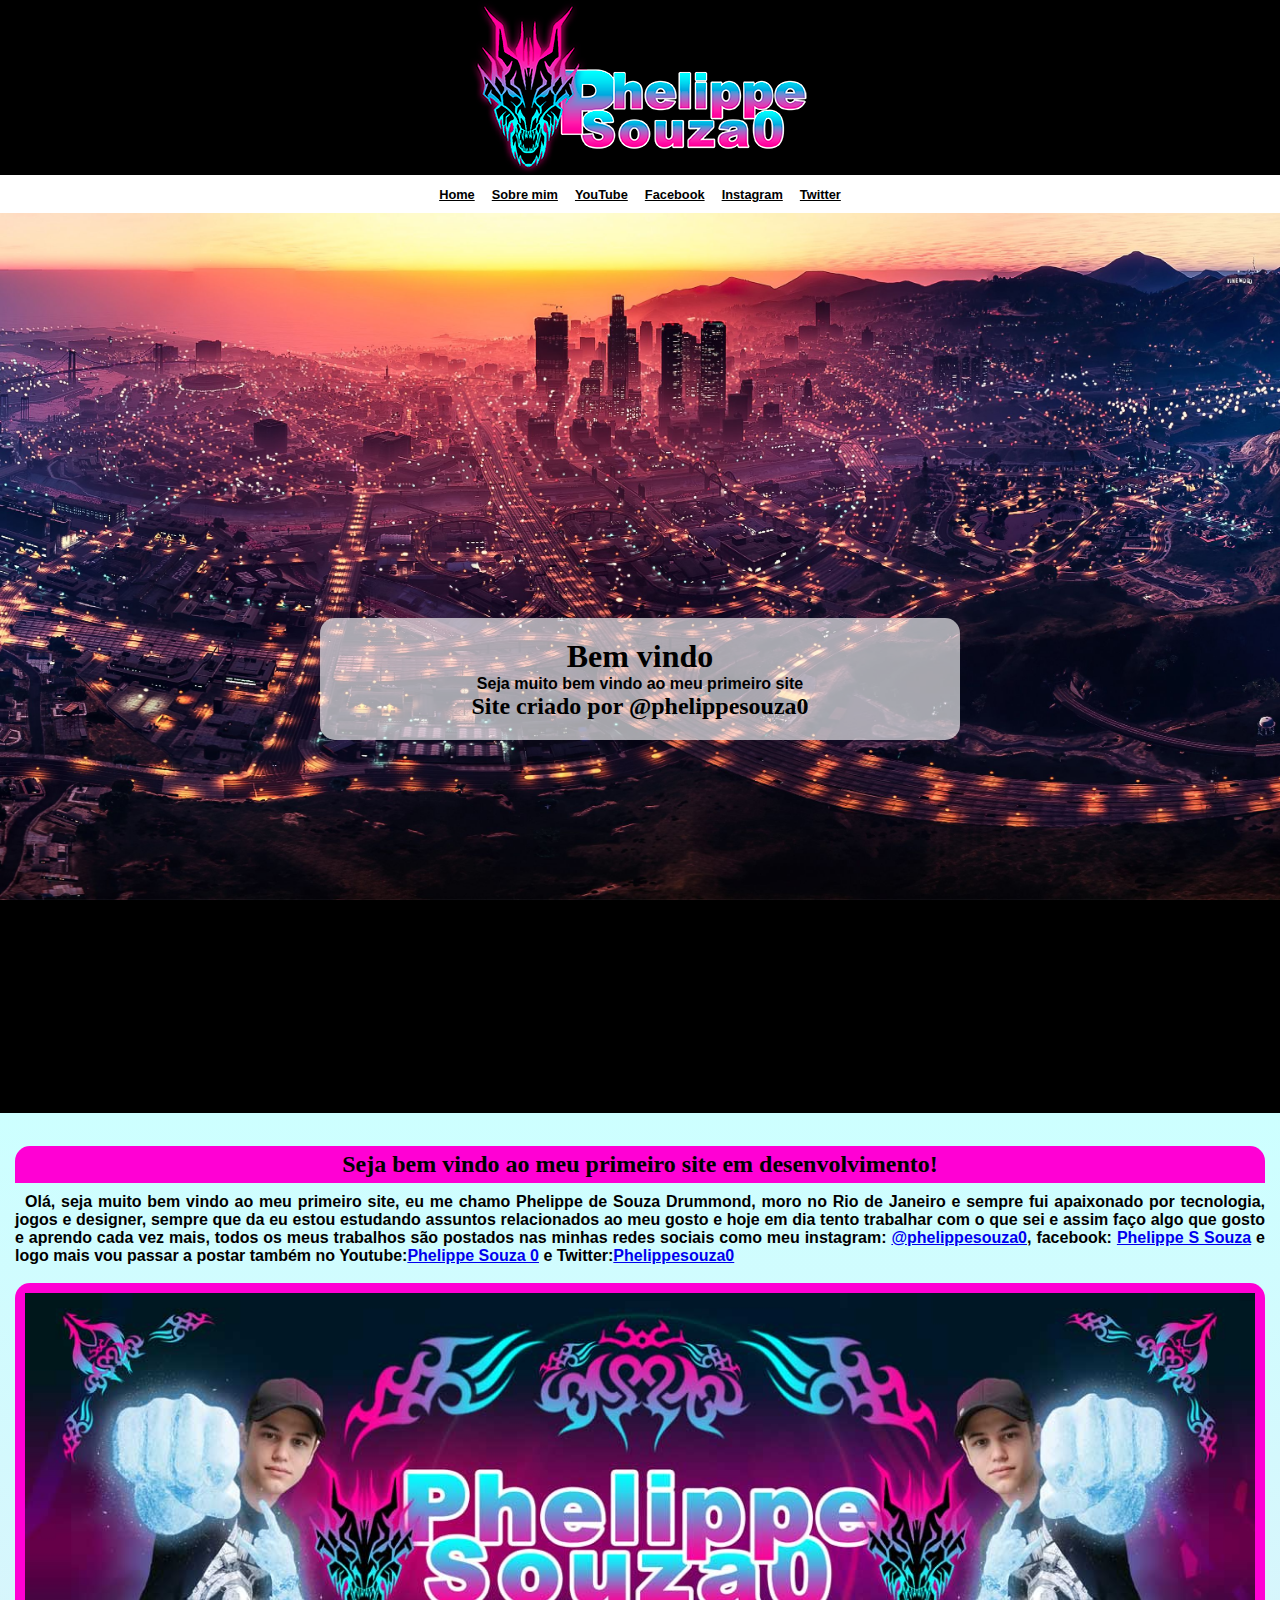
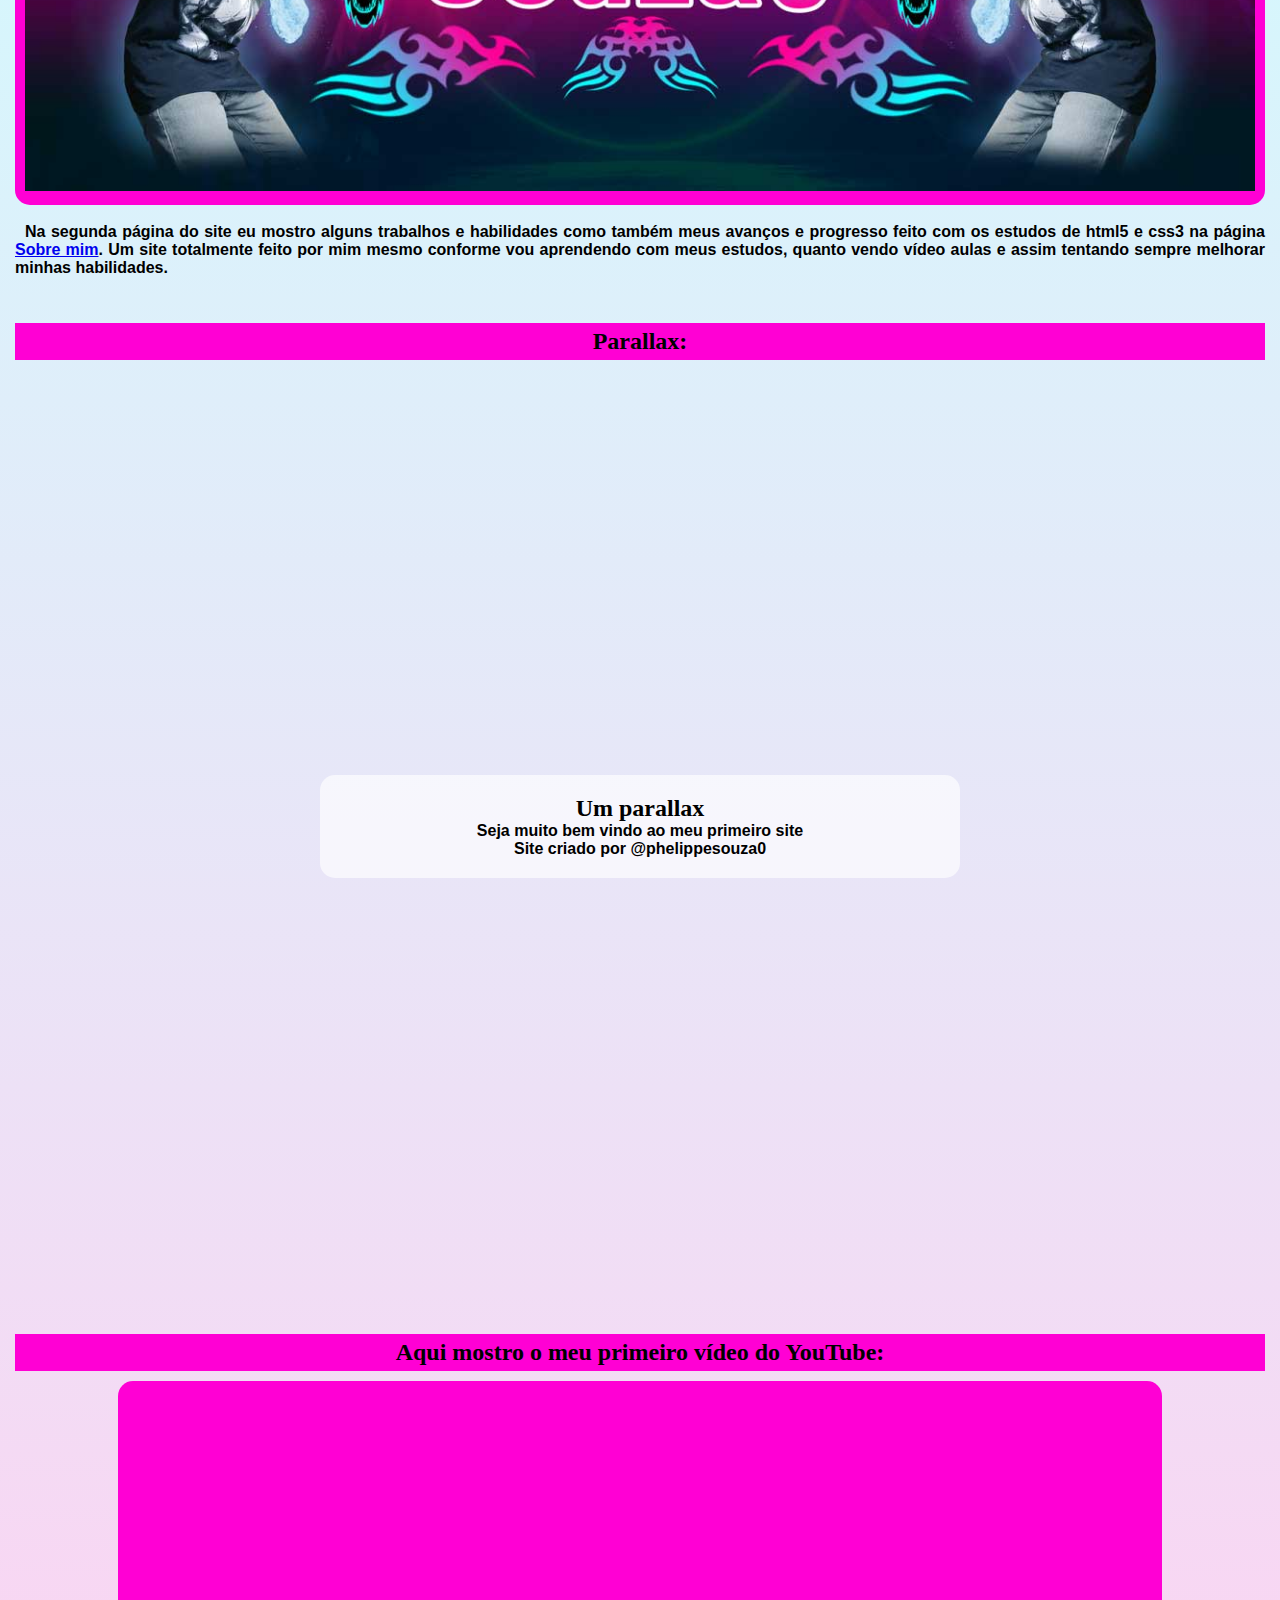
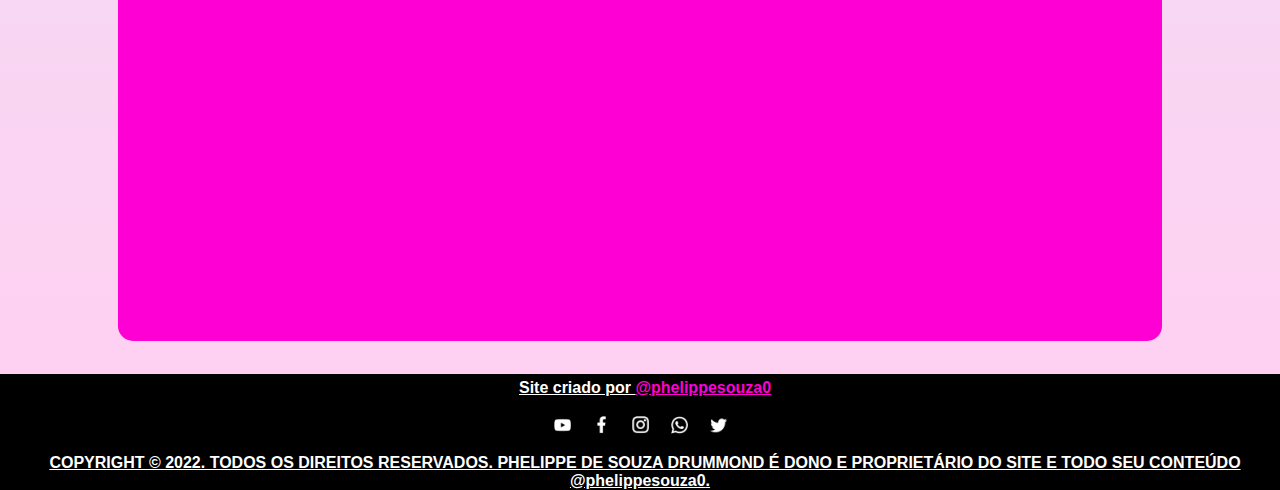
<file: index.html>
<!DOCTYPE html>
<html lang="pt-br">
<head>
    <meta charset="UTF-8">
    <meta http-equiv="X-UA-Compatible" content="IE=edge">
    <meta name="viewport" content="width=device-width, initial-scale=1.0">
    <link rel="shortcut icon" href="img/Favicon logo phelippesouza0/favicon.ico" type="image/x-icon">
    <title>Página Principal</title>
    <link rel="stylesheet" href="style.css">
</head>
<body>
    <header>
        <div>
            <img class="logoprincipal" src="img/Logo Phelippe Souza 0 Azul e Rosa resolucao72 300px.png" alt="Logo PhelippeSouza0">
        </div>
        <nav class="navmenu">
            <a href="index.html">Home</a>
            <a href="pag002sobremim.html">Sobre mim</a>
            <a href="https://www.youtube.com/channel/UC-YxE2BwSWUnOwR_VNrO5Iw" target="_blank" rel="external">YouTube</a>
            <a href="https://www.facebook.com/phelippe.souza.12" target="_blank" rel="external">Facebook</a>
            <a href="https://www.instagram.com/phelippesouza0/" target="_blank" rel="external">Instagram</a>
            <a href="https://twitter.com/PhelippeSouza1" target="_blank" rel="external">Twitter</a>
        </nav>
        <section id="Tela_Welcome">
            <div id="Tela_Welcome_texto">
                <h1>Bem vindo</h1>
                <p>Seja muito bem vindo ao meu primeiro site</p>
                <h2>Site criado por @phelippesouza0</h2>
            </div>
        </section>
    </header>
    <main>
        <br>
        <h2 class="divseparando">Seja bem vindo ao meu primeiro site em desenvolvimento!</h2>
        <p>Olá, seja muito bem vindo ao meu primeiro site, eu me chamo Phelippe de Souza Drummond, moro no <adress>Rio de Janeiro</address> e sempre fui apaixonado por tecnologia, jogos e designer, sempre que da eu estou estudando assuntos relacionados ao meu gosto e hoje em dia tento trabalhar com o que sei e assim faço algo que gosto e aprendo cada vez mais, todos os meus trabalhos são postados nas minhas redes sociais como meu instagram: <a href="https://www.instagram.com/phelippesouza0/" target="_blank" rel="external">@phelippesouza0</a>, facebook: <a href="https://www.facebook.com/phelippe.souza.12" target="_blank" rel="external">Phelippe S Souza</a> e logo mais vou passar a postar também no Youtube:<a href="https://www.youtube.com/channel/UC-YxE2BwSWUnOwR_VNrO5Iw" target="_blank" rel="external">Phelippe Souza 0</a> e Twitter:<a href="https://twitter.com/PhelippeSouza1" target="_blank" rel="external">Phelippesouza0</a></p>
        <br>
        <div class="banner"><img src="img/background-capa-phelippesouza0.jpg" alt="background-capa-phelippesouza0"></div>
        <br>
        <p>Na segunda página do site eu mostro alguns trabalhos e habilidades como também meus avanços e progresso feito com os estudos de html5 e css3 na página <a href="pag002sobremim.html">Sobre mim</a>. Um site totalmente feito por mim mesmo conforme vou aprendendo com meus estudos, quanto vendo vídeo aulas e assim tentando sempre melhorar minhas habilidades. </p>
        <br>
        <!--<p>Lorem ipsum dolor sit amet consectetur adipisicing elit. Corrupti sed rerum distinctio quis eligendi vitae possimus amet cum, error repellat. Tenetur esse dignissimos enim soluta eveniet veniam illum quibusdam eius.Lorem ipsum dolor sit amet consectetur adipisicing elit. Corrupti sed rerum distinctio quis eligendi vitae possimus amet cum, error repellat. Tenetur esse dignissimos enim soluta eveniet veniam illum quibusdam eius.Lorem ipsum dolor sit amet consectetur adipisicing elit. Corrupti sed rerum distinctio quis eligendi vitae possimus amet cum, error repellat. Tenetur esse dignissimos enim soluta eveniet veniam illum quibusdam eius.Lorem ipsum dolor sit amet consectetur adipisicing elit. Corrupti sed rerum distinctio quis eligendi vitae possimus amet cum, error repellat. Tenetur esse dignissimos enim soluta eveniet veniam illum quibusdam eius.Lorem ipsum dolor sit amet consectetur adipisicing elit. Corrupti sed rerum distinctio quis eligendi vitae possimus amet cum, error repellat. Tenetur esse dignissimos enim soluta eveniet veniam illum quibusdam eius.Lorem ipsum dolor sit amet consectetur adipisicing elit. Corrupti sed rerum distinctio quis eligendi vitae possimus amet cum, error repellat. Tenetur esse dignissimos enim soluta eveniet veniam illum quibusdam eius.Lorem ipsum dolor sit amet consectetur adipisicing elit. Corrupti sed rerum distinctio quis eligendi vitae possimus amet cum, error repellat. Tenetur esse dignissimos enim soluta eveniet veniam illum quibusdam eius.Lorem ipsum dolor sit amet consectetur adipisicing elit. Corrupti sed rerum distinctio quis eligendi vitae possimus amet cum, error repellat. Tenetur esse dignissimos enim soluta eveniet veniam illum quibusdam eius.</p>-->
        <br>
        <h2 class="divseparando2">Parallax:</h2>

            <section id="Tela_Welcome">
                <div id="Tela_Welcome_texto">
                    <h2>Um parallax</h2>
                    <p>Seja muito bem vindo ao meu primeiro site</p>
                    <p>Site criado por @phelippesouza0</p>
                </div>
            </section>

        <br>

        <!--<p>Lorem ipsum dolor sit amet consectetur adipisicing elit. Corrupti sed rerum distinctio quis eligendi vitae possimus amet cum, error repellat. Tenetur esse dignissimos enim soluta eveniet veniam illum quibusdam eius.Lorem ipsum dolor sit amet consectetur adipisicing elit. Corrupti sed rerum distinctio quis eligendi vitae possimus amet cum, error repellat. Tenetur esse dignissimos enim soluta eveniet veniam illum quibusdam eius.Lorem ipsum dolor sit amet consectetur adipisicing elit. Corrupti sed rerum distinctio quis eligendi vitae possimus amet cum, error repellat. Tenetur esse dignissimos enim soluta eveniet veniam illum quibusdam eius.Lorem ipsum dolor sit amet consectetur adipisicing elit. Corrupti sed rerum distinctio quis eligendi vitae possimus amet cum, error repellat. Tenetur esse dignissimos enim soluta eveniet veniam illum quibusdam eius.Lorem ipsum dolor sit amet consectetur adipisicing elit. Corrupti sed rerum distinctio quis eligendi vitae possimus amet cum, error repellat. Tenetur esse dignissimos enim soluta eveniet veniam illum quibusdam eius.Lorem ipsum dolor sit amet consectetur adipisicing elit. Corrupti sed rerum distinctio quis eligendi vitae possimus amet cum, error repellat. Tenetur esse dignissimos enim soluta eveniet veniam illum quibusdam eius.Lorem ipsum dolor sit amet consectetur adipisicing elit. Corrupti sed rerum distinctio quis eligendi vitae possimus amet cum, error repellat. Tenetur esse dignissimos enim soluta eveniet veniam illum quibusdam eius.Lorem ipsum dolor sit amet consectetur adipisicing elit. Corrupti sed rerum distinctio quis eligendi vitae possimus amet cum, error repellat. Tenetur esse dignissimos enim soluta eveniet veniam illum quibusdam eius.</p>-->
        
        <br>
        <!--            
        <h2>Redes sociais:</h2>
        <div class="divlista">
            <ul>
                <li type="square"><a href="https://www.youtube.com/channel/UC-YxE2BwSWUnOwR_VNrO5Iw" target="_blank" rel="external">YouTube</a></li>
                <li type="square"><a href="https://www.facebook.com/phelippe.souza.12" target="_blank" rel="external">Facebook</a></li>
                <li type="square"><a href="https://www.instagram.com/phelippesouza0/" target="_blank" rel="external">Instagram</a></li>
                <li type="square"><a href="#">Whatsapp</a></li>
                <li type="square"><a href="https://twitter.com/PhelippeSouza1" target="_blank" rel="external">Twitter</a></li>
            </ul>
        </div>
        -->    
        </section>
        <!--<p>Lorem ipsum dolor sit amet consectetur adipisicing elit. Nihil, obcaecati ut? Harum deleniti quibusdam eius maxime esse numquam, iure tenetur reprehenderit, ullam et suscipit provident error sapiente, voluptatum vel aperiam? Lorem ipsum dolor sit amet consectetur adipisicing elit. Ex id veniam impedit suscipit soluta veritatis quibusdam, nihil doloribus illo rem qui eos reprehenderit provident voluptatibus mollitia, placeat consectetur officiis beatae! Lorem, ipsum dolor sit amet consectetur adipisicing elit. Dolore ullam autem maxime, iusto temporibus, modi sapiente tenetur distinctio eligendi maiores voluptate ipsum libero quis placeat. Ipsum officia at tenetur voluptatum. Lorem ipsum dolor sit amet consectetur adipisicing elit. Cupiditate, ratione? Consequatur dolor ipsam necessitatibus optio. Recusandae labore quam ea. Saepe consequuntur quos aspernatur, eum odio commodi vero quisquam nostrum eos!</p>-->

        <br>
        
        <h2 class="divseparando2">Aqui mostro o meu primeiro vídeo do YouTube:</h2>

        <div class="video"><iframe width="560" height="315" src="https://www.youtube.com/embed/ZKzhzi6rxmI" title="YouTube video player" frameborder="0" allow="accelerometer; autoplay; clipboard-write; encrypted-media; gyroscope; picture-in-picture" allowfullscreen></iframe></div>
        
        <!--
        <h2>Links para downloads:</h2>
        <ul>
            <li><a href="arqdownloads/PhelippeSouza0 arquivos de download da aula 10.zip" download="PhelippeSouza0 arquivos de download da aula 10.zip" type="application/zip">Meu download</a></li>
        </ul>
        <audio preload="metadata" controls loop>
            <source src="midia/rapantimagia.mp3" type="audio/mpeg">
            <p>O aúdio não carregou!</p>
        </audio>
        <audio preload="metadata" controls loop>
            <source src="midia/tourosnegrossorte.mp3" type="audio/mpeg">
        </audio>
        -->
        <br>
        <!--<h3 class="divseparando2">Tabela básica:</h3>
        <table>
			
			<tr>
			    <td> A1 </td>
			    <td> B1 </td>
			    <td> C1 </td>
			</tr>
			<tr>
			    <td> A2 </td>
			    <td> B2 </td>
			    <td> C2 </td>
			</tr>
            <tr>
			    <td> A3 </td>
			    <td> B3 </td>
			    <td> C3 </td>
			</tr>
            <tr>
			    <td> A4 </td>
			    <td> B4 </td>
			    <td> C4 </td>
			</tr>
			
		</table>
        <br>
        <h3 class="divseparando2">Tabela complexa:</h3>
        <table>
			<thead>
			    <tr>
			        <th>Nome</th>
			        <th>Quantidade</th>
			    </tr>
			</thead>
			<tbody>
			    <tr>
			        <td>Nome 1</td>
			        <td>Quantidade</td>
			    </tr>
                <tr>
			        <td>Nome 2 </td>
			        <td>Quantidade</td>
			    </tr>
                <tr>
			        <td>Nome 3 </td>
			        <td>Quantidade</td>
			    </tr>
                <tr>
			        <td>Nome 4 </td>
			        <td>Quantidade</td>
			    </tr>
			</tbody>
			<tfoot>
			    <tr>
			        <th>Nome Total</th>
			        <td>Quantidade Total</td>
			    </tr>
			</tfoot>
		</table>-->

    </main>
    <footer>
        <p>Site criado por <a href="https://www.instagram.com/phelippesouza0/" target="_blank" rel="external">@phelippesouza0</a></p>
        <nav class="navredessociais">
            <div><a href="https://www.youtube.com/channel/UC-YxE2BwSWUnOwR_VNrO5Iw" target="_blank" rel="external"><img src="img/redes sociais/Youtube.png" alt="YouTube"></a></div>

            <div><a href="https://www.facebook.com/phelippe.souza.12" target="_blank" rel="external"><img src="img/redes sociais/Facebook.png" alt="Facebook"></a></div>

            <div><a href="https://www.instagram.com/phelippesouza0/" target="_blank" rel="external"><img src="img/redes sociais/Instagram.png" alt="Instagram"></a></div>

            <div><a href="#"><img src="img/redes sociais/Whatsaap.png" alt="Whatsaap"></a></div>

            <div><a href="https://twitter.com/PhelippeSouza1" target="_blank" rel="external"><img src="img/redes sociais/Twitter.png" alt="Twitter"></a></div>

        </nav>
        
    </footer>
    <div class="divcopyright">
        <p class="divcopyright_p">COPYRIGHT © 2022. TODOS OS DIREITOS RESERVADOS. PHELIPPE DE SOUZA DRUMMOND É DONO E PROPRIETÁRIO DO SITE E TODO SEU CONTEÚDO <a href="https://www.instagram.com/phelippesouza0/" target="_blank" rel="external">@phelippesouza0</a>.</p>
    </div>
</body>
</html>
</file>
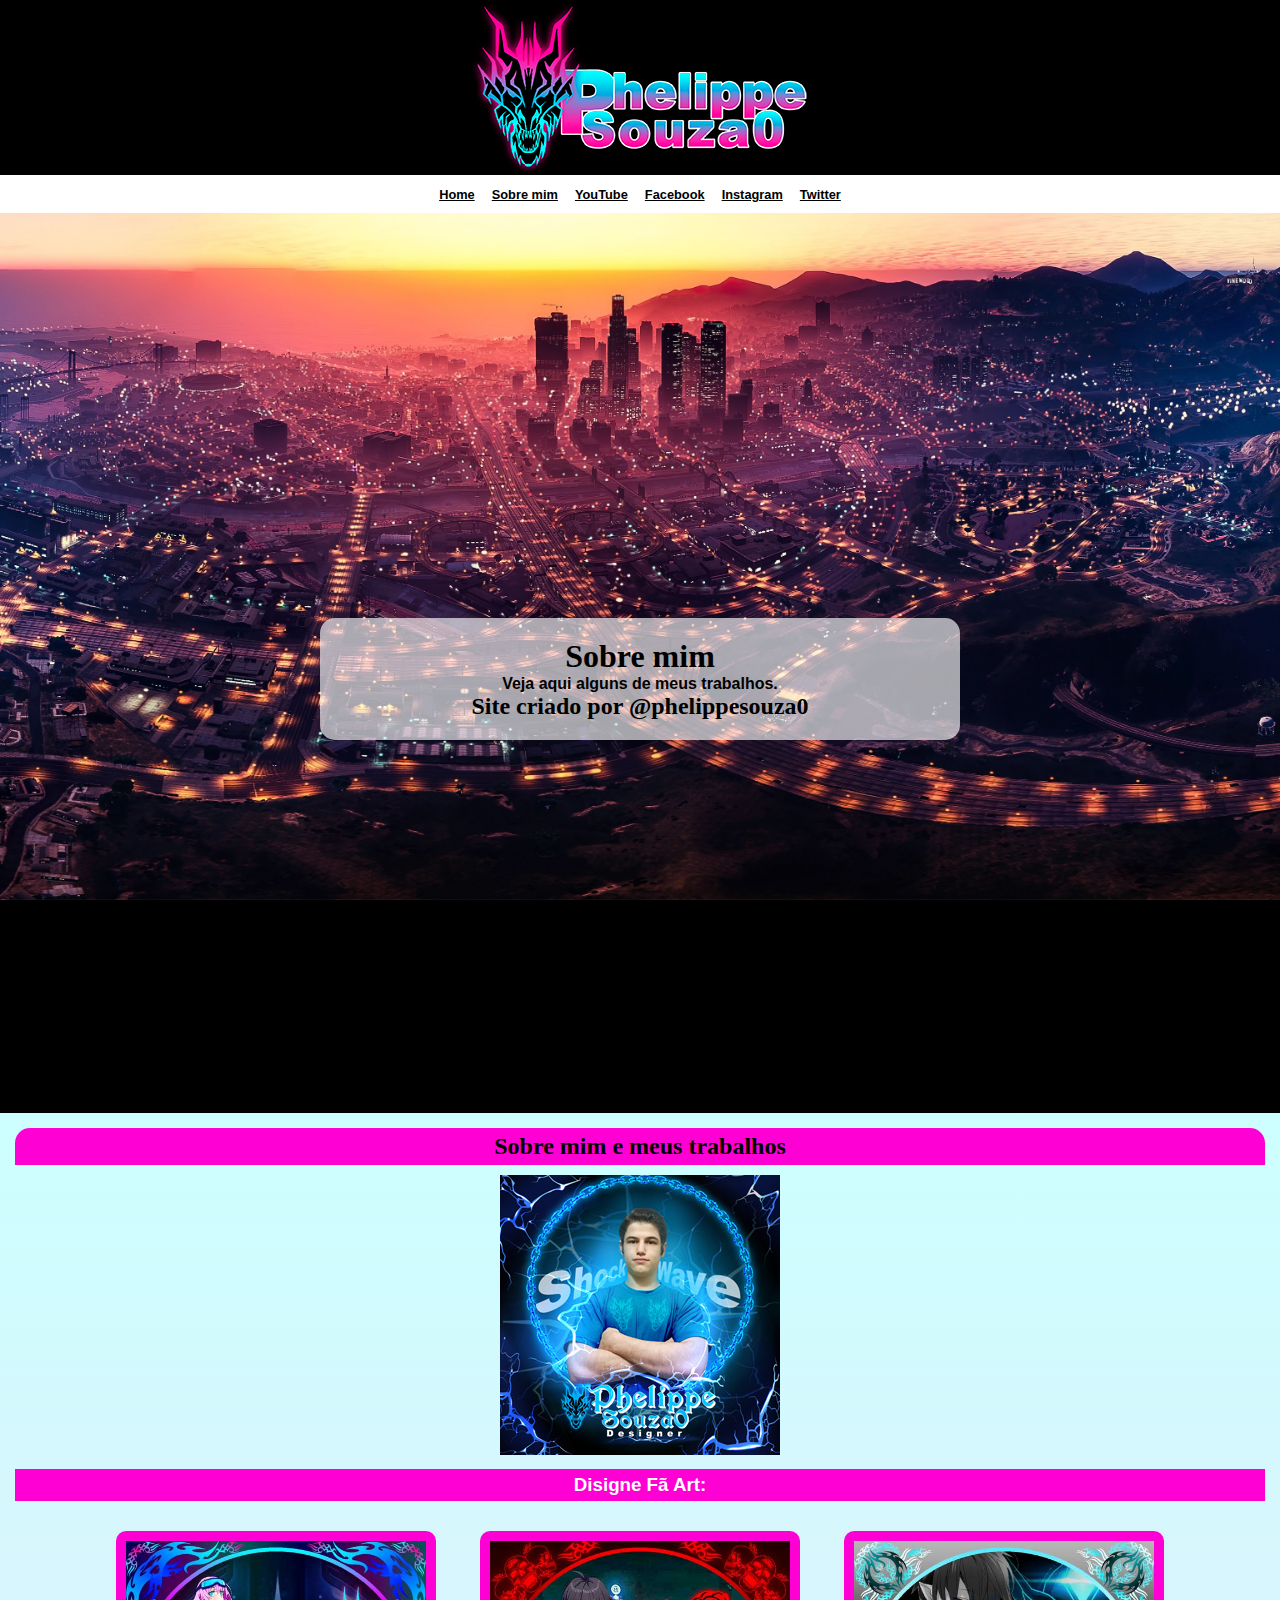
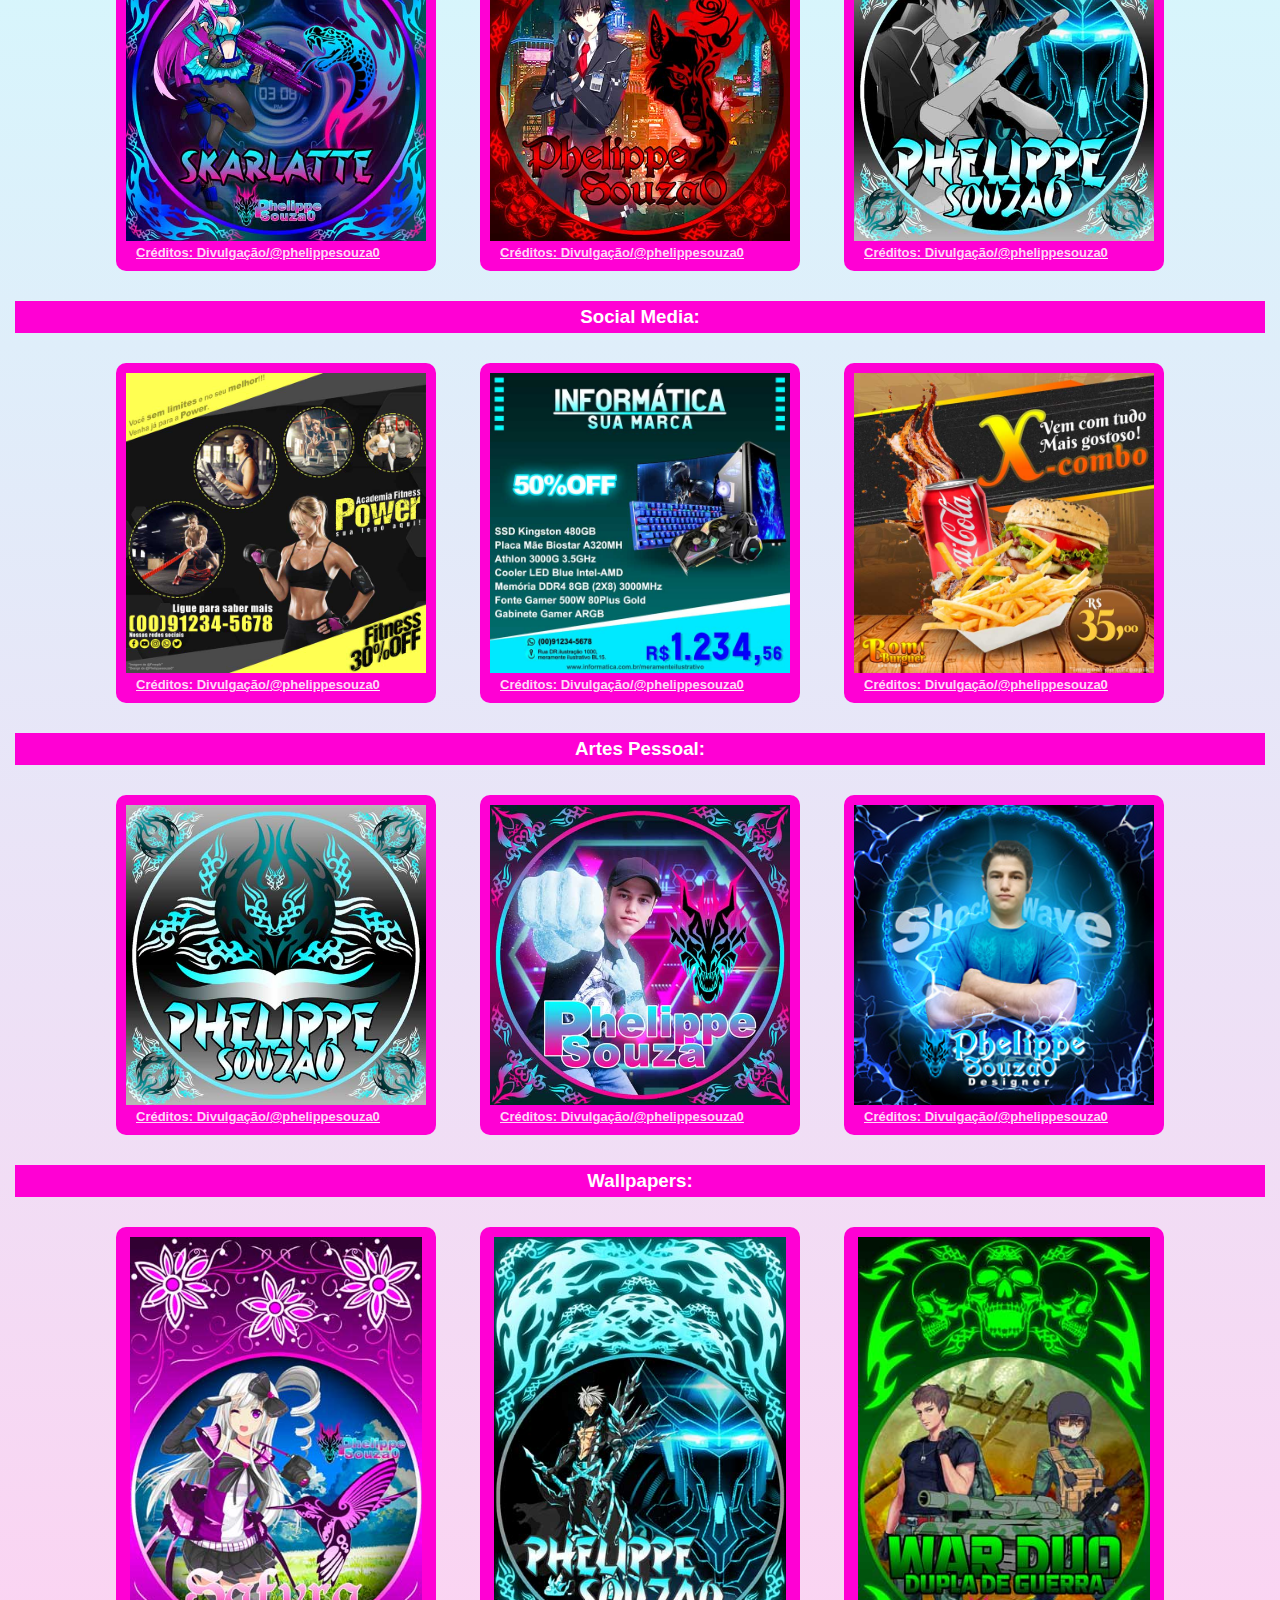
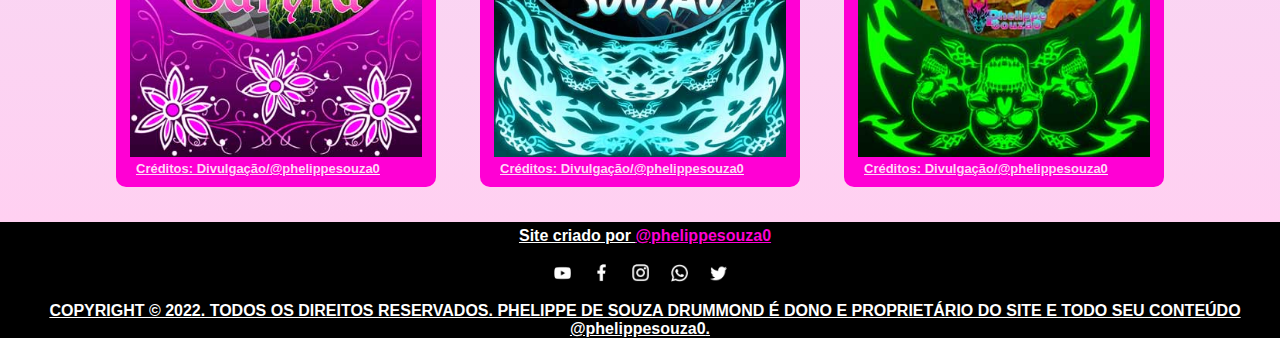
<file: pag002sobremim.html>
<!DOCTYPE html>
<html lang="pt-br">
<head>
    <meta charset="UTF-8">
    <meta http-equiv="X-UA-Compatible" content="IE=edge">
    <meta name="viewport" content="width=device-width, initial-scale=1.0">
    <title>Sobre mim</title>
    <link rel="shortcut icon" href="img/Favicon logo phelippesouza0/favicon.ico" type="image/x-icon">
    <link rel="stylesheet" href="style.css">
</head>
<body>
    <header>
        <div>
            <img class="logoprincipal" src="img/Logo Phelippe Souza 0 Azul e Rosa resolucao72 300px.png" alt="Logo PhelippeSouza0">
        </div>
        <nav class="navmenu">
            <a href="index.html">Home</a>
            <a href="pag002sobremim.html">Sobre mim</a>
            <a href="https://www.youtube.com/channel/UC-YxE2BwSWUnOwR_VNrO5Iw" target="_blank" rel="external">YouTube</a>
            <a href="https://www.facebook.com/phelippe.souza.12" target="_blank" rel="external">Facebook</a>
            <a href="https://www.instagram.com/phelippesouza0/" target="_blank" rel="external">Instagram</a>
            <a href="https://twitter.com/PhelippeSouza1" target="_blank" rel="external">Twitter</a>
        </nav>
        <section id="Tela_Welcome">
            <div id="Tela_Welcome_texto">
                <h1>Sobre mim</h1>
                <p>Veja aqui alguns de meus trabalhos.</p>
                <h2>Site criado por @phelippesouza0</h2>
            </div>
        </section>
    </header>
    <main>
        <div class="divseparando">
            <h2>Sobre mim e meus trabalhos</h2>
        </div>

        <div class="divimginicialorganizacao_texto">
            <div class="divimginicial"><img src="img/PhelippeSouza0-280-55Kb.jpg" alt="Imagem de perfil Phelippe Souza 0"></div>
                <!--<p>Lorem ipsum dolor sit amet consectetur adipisicing elit. Soluta ab maxime, explicabo culpa modi assumenda ipsam magni dignissimos sapiente earum necessitatibus, similique illo animi eius repudiandae non. Laboriosam, blanditiis quia! Lorem ipsum dolor sit amet consectetur adipisicing elit. Doloribus laboriosam pariatur et veniam impedit nulla est repellat sunt fugit molestiae illo dolores eaque, eius ipsum rem odit aut quisquam consectetur. Lorem ipsum dolor, sit amet consectetur adipisicing elit. Recusandae aliquam earum quaerat necessitatibus perferendis laborum natus porro corrupti aperiam. Quaerat hic nostrum et, est tempore odio perspiciatis repellat eius officia! Lorem, ipsum dolor sit amet consectetur adipisicing elit. Vitae deserunt dolorem unde quos totam ipsa incidunt debitis officiis maiores inventore nisi excepturi quia quasi consequuntur ullam repellat tenetur, ipsam atque! Lorem ipsum dolor sit amet consectetur adipisicing elit. Maiores quas voluptates laborum, rem nisi corrupti enim, illum sapiente facere hic saepe dolor sit maxime. Voluptatum voluptatem aspernatur porro sint dicta?</p>-->
        </div>

        <div class="div_divh3">
            <h3 class="divseparando2">Disigne Fã Art:</h3>

            <div class="divh3"><img src="img/designe fa arte/Anime-cobra-e-girl-phelippesouza0.jpg" alt="Anime-cobra-e-girl-phelippesouza0"><p class="creditos">Créditos: Divulgação/<a href="https://www.instagram.com/phelippesouza0/" target="_blank" rel="external">@phelippesouza0</a></p></div>

            <div class="divh3"><img src="img/designe fa arte/Investigador-anime-phelippesouza0.jpg" alt="Investigador-anime-phelippesouza0"><p class="creditos">Créditos: Divulgação/<a href="https://www.instagram.com/phelippesouza0/" target="_blank" rel="external">@phelippesouza0</a></p></div>

            <div class="divh3"><img src="img/designe fa arte/Sad-Boy-cinza-e-azul-samurai-phelippesouza0.jpg" alt="Sad-Boy-cinza-e-azul-samurai-phelippesouza0"><p class="creditos">Créditos: Divulgação/<a href="https://www.instagram.com/phelippesouza0/" target="_blank" rel="external">@phelippesouza0</a></p></div>
        
            <h3 class="divseparando2">Social Media:</h3>

            <div class="divh3"><img src="img/social media/Academia-PhelippeSouza0.jpg" alt="Academia-PhelippeSouza0"><p class="creditos">Créditos: Divulgação/<a href="https://www.instagram.com/phelippesouza0/" target="_blank" rel="external">@phelippesouza0</a></p></div>

            <div class="divh3"><img src="img/social media/informatica-sua-marca-phelippesouza0.jpg" alt="informatica-sua-marca-phelippesouza0"><p class="creditos">Créditos: Divulgação/<a href="https://www.instagram.com/phelippesouza0/" target="_blank" rel="external">@phelippesouza0</a></p></div>

            <div class="divh3"><img src="img/social media/BomBurguer-phelippesouza0.jpg" alt="BomBurguer-phelippesouza0"><p class="creditos">Créditos: Divulgação/<a href="https://www.instagram.com/phelippesouza0/" target="_blank" rel="external">@phelippesouza0</a></p></div>

            <h3 class="divseparando2">Artes Pessoal:</h3>

            <div class="divh3"><img src="img/arte pessoal/phelippesouza0-foto-de-perfil-logo-basica.jpg" alt="phelippesouza0-foto-de-perfil-logo-basica"><p class="creditos">Créditos: Divulgação/<a href="https://www.instagram.com/phelippesouza0/" target="_blank" rel="external">@phelippesouza0</a></p></div>

            <div class="divh3"><img src="img/arte pessoal/phelippesouza0-foto-rosa-perfil.jpg" alt="phelippesouza0-foto-rosa-perfi"><p class="creditos">Créditos: Divulgação/<a href="https://www.instagram.com/phelippesouza0/" target="_blank" rel="external">@phelippesouza0</a></p></div>

            <div class="divh3"><img src="img/arte pessoal/PhelippeSouza0-280-55Kb.jpg" alt="PhelippeSouza0-280-55Kb"><p class="creditos">Créditos: Divulgação/<a href="https://www.instagram.com/phelippesouza0/" target="_blank" rel="external">@phelippesouza0</a></p></div>

            <h3 class="divseparando2">Wallpapers:</h3>

            <div class="divh4"><img src="img/wallpaper/e-girl-beija-flor-fotografia-phelippesouza0.jpg" alt="e-girl-beija-flor-fotografia-phelippesouza0"><p class="creditos">Créditos: Divulgação/<a href="https://www.instagram.com/phelippesouza0/" target="_blank" rel="external">@phelippesouza0</a></p></div>

            <div class="divh4"><img src="img/wallpaper/Samurai-blue-phelippesouza0.jpg" alt="Samurai-blue-phelippesouza0"><p class="creditos">Créditos: Divulgação/<a href="https://www.instagram.com/phelippesouza0/" target="_blank" rel="external">@phelippesouza0</a></p></div>

            <div class="divh4"><img src="img/wallpaper/war-dou-dupla-de-guerra-designer-phelippesouza0.jpg" alt="war-dou-dupla-de-guerra-designer-phelippesouza0"><p class="creditos">Créditos: Divulgação/<a href="https://www.instagram.com/phelippesouza0/" target="_blank" rel="external">@phelippesouza0</a></p></div>

        </div>
    </main>
    <footer>
        <p>Site criado por <a href="https://www.instagram.com/phelippesouza0/" target="_blank" rel="external">@phelippesouza0</a></p>
        <nav class="navredessociais">
            <div><a href="https://www.youtube.com/channel/UC-YxE2BwSWUnOwR_VNrO5Iw" target="_blank" rel="external"><img src="img/redes sociais/Youtube.png" alt=""></a></div>
            <div><a href="https://www.facebook.com/phelippe.souza.12" target="_blank" rel="external"><img src="img/redes sociais/Facebook.png" alt=""></a></div>
            <div><a href="https://www.instagram.com/phelippesouza0/" target="_blank" rel="external"><img src="img/redes sociais/Instagram.png" alt=""></a></div>
            <div><a href="#"><img src="img/redes sociais/Whatsaap.png" alt=""></a></div>
            <div><a href="https://twitter.com/PhelippeSouza1" target="_blank" rel="external"><img src="img/redes sociais/Twitter.png" alt=""></a></div>
        </nav>
        
    </footer>
    <div class="divcopyright">
        <p class="divcopyright_p">COPYRIGHT © 2022. TODOS OS DIREITOS RESERVADOS. PHELIPPE DE SOUZA DRUMMOND É DONO E PROPRIETÁRIO DO SITE E TODO SEU CONTEÚDO <a href="https://www.instagram.com/phelippesouza0/" target="_blank" rel="external">@phelippesouza0</a>.</p>
    </div>
</body>
</html>
</file>
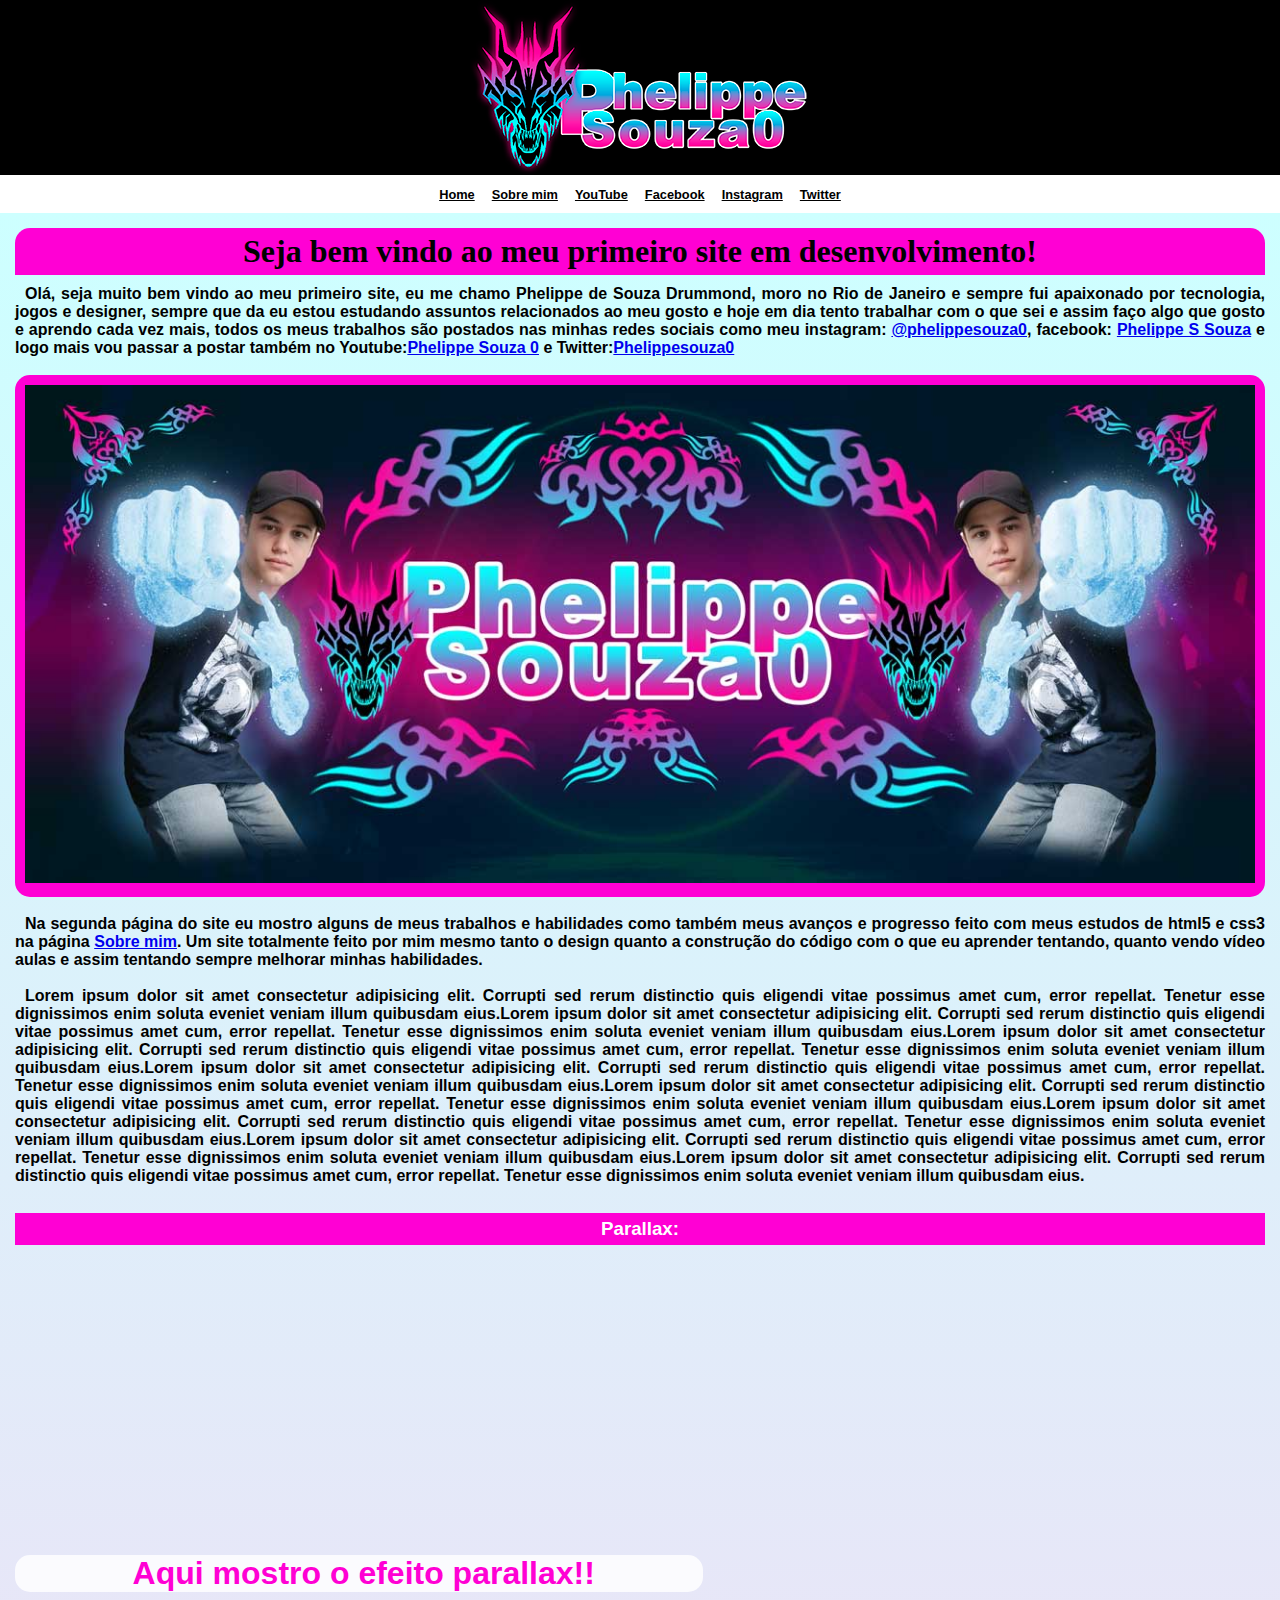
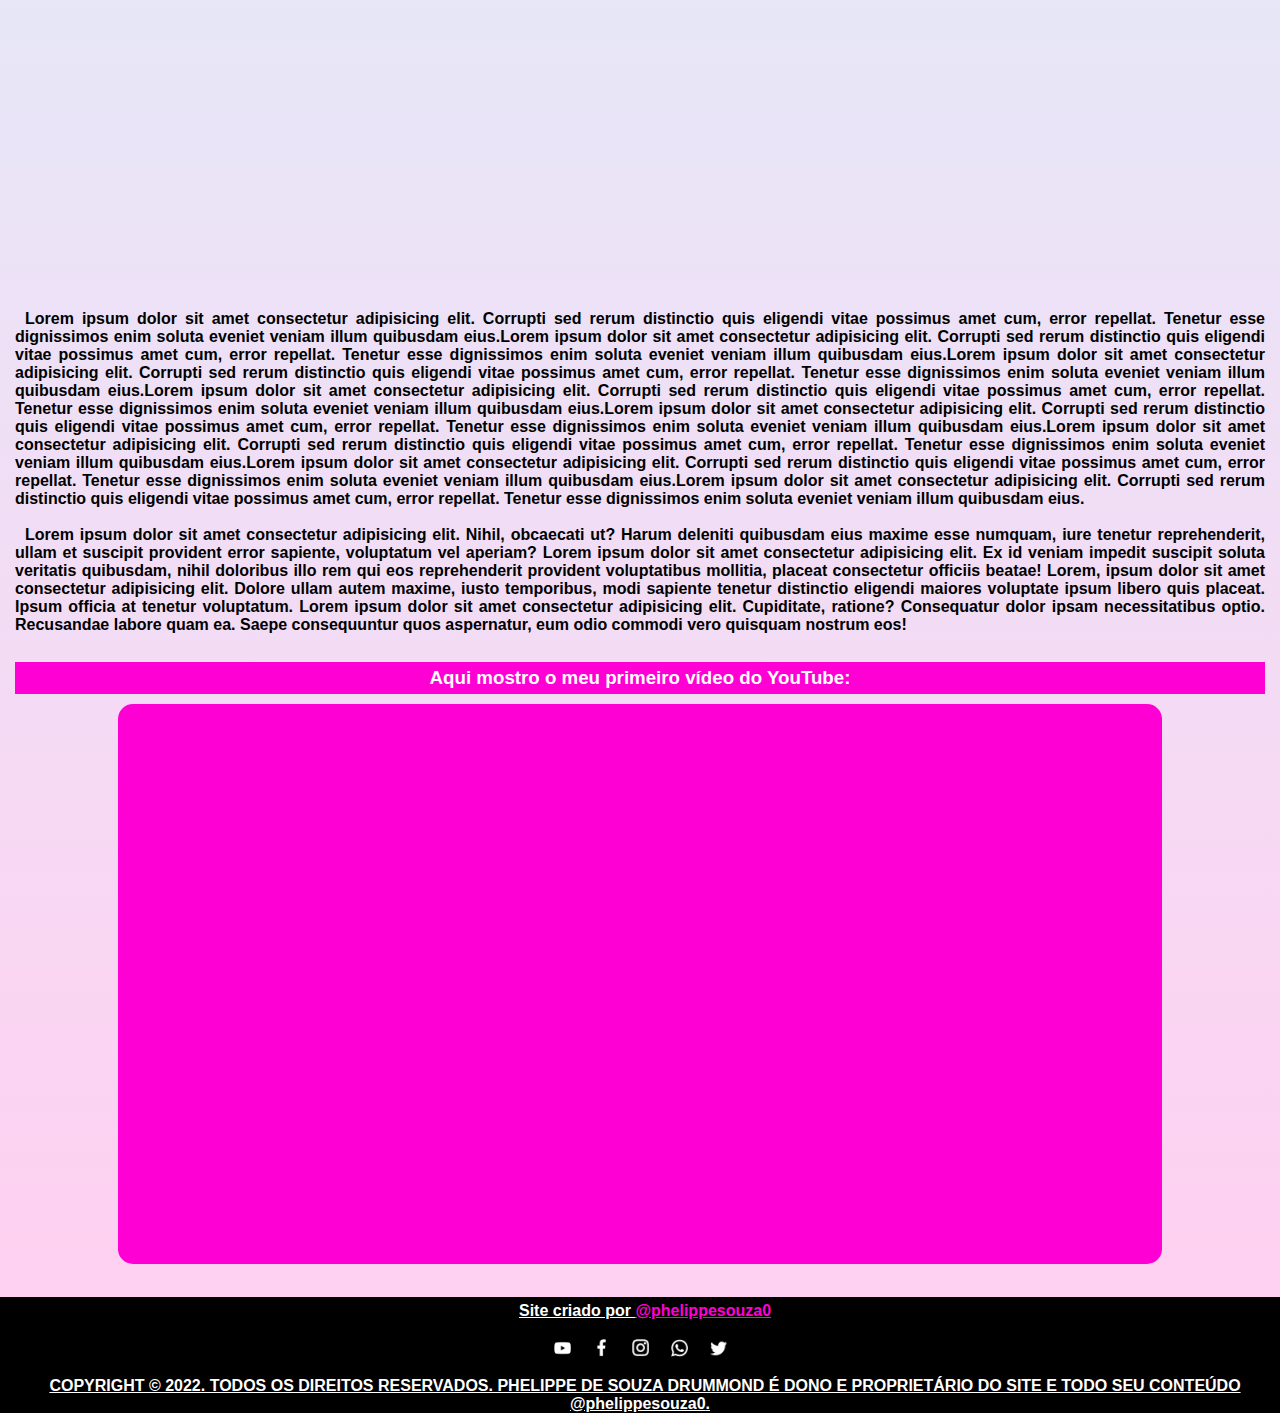
<file: pag003.html>
<!DOCTYPE html>
<html lang="pt-br">
<head>
    <meta charset="UTF-8">
    <meta http-equiv="X-UA-Compatible" content="IE=edge">
    <meta name="viewport" content="width=device-width, initial-scale=1.0">
    <link rel="shortcut icon" href="img/Favicon logo phelippesouza0/favicon.ico" type="image/x-icon">
    <title>Página Principal</title>
    <link rel="stylesheet" href="style.css">
</head>
<body>
    <header>
       <img class="logoprincipal" src="img/Logo Phelippe Souza 0 Azul e Rosa resolucao72 300px.png" alt="" >
    </header>
    <nav class="navmenu">
        <a href="index.html">Home</a>
        <!--<a href="pag002.html">Segunda página</a>-->
        <a href="pag002sobremim.html">Sobre mim</a>
        <a href="https://www.youtube.com/channel/UC-YxE2BwSWUnOwR_VNrO5Iw" target="_blank" rel="external">YouTube</a>
        <a href="https://www.facebook.com/phelippe.souza.12" target="_blank" rel="external">Facebook</a>
        <a href="https://www.instagram.com/phelippesouza0/" target="_blank" rel="external">Instagram</a>
        <!--<a href="#">Whatsapp</a>-->
        <a href="https://twitter.com/PhelippeSouza1" target="_blank" rel="external">Twitter</a>
    </nav>
    <main>
        <h1 class="divseparando">Seja bem vindo ao meu primeiro site em desenvolvimento!</h1>
        <p>Olá, seja muito bem vindo ao meu primeiro site, eu me chamo Phelippe de Souza Drummond, moro no <adress>Rio de Janeiro</address> e sempre fui apaixonado por tecnologia, jogos e designer, sempre que da eu estou estudando assuntos relacionados ao meu gosto e hoje em dia tento trabalhar com o que sei e assim faço algo que gosto e aprendo cada vez mais, todos os meus trabalhos são postados nas minhas redes sociais como meu instagram: <a href="https://www.instagram.com/phelippesouza0/" target="_blank" rel="external">@phelippesouza0</a>, facebook: <a href="https://www.facebook.com/phelippe.souza.12" target="_blank" rel="external">Phelippe S Souza</a> e logo mais vou passar a postar também no Youtube:<a href="https://www.youtube.com/channel/UC-YxE2BwSWUnOwR_VNrO5Iw" target="_blank" rel="external">Phelippe Souza 0</a> e Twitter:<a href="https://twitter.com/PhelippeSouza1" target="_blank" rel="external">Phelippesouza0</a></p>
        <br>
        <div class="banner"><img src="img/background-capa-phelippesouza0.jpg" alt="background-capa-phelippesouza0"></div>
        <br>
        <p>Na segunda página do site eu mostro alguns de meus trabalhos e habilidades como também meus avanços e progresso feito com meus estudos de html5 e css3 na página <a href="pag003sobremim.html">Sobre mim</a>. Um site totalmente feito por mim mesmo tanto o design quanto a construção do código com o que eu aprender tentando, quanto vendo vídeo aulas e assim tentando sempre melhorar minhas habilidades. </p>
        <br>
        <p>Lorem ipsum dolor sit amet consectetur adipisicing elit. Corrupti sed rerum distinctio quis eligendi vitae possimus amet cum, error repellat. Tenetur esse dignissimos enim soluta eveniet veniam illum quibusdam eius.Lorem ipsum dolor sit amet consectetur adipisicing elit. Corrupti sed rerum distinctio quis eligendi vitae possimus amet cum, error repellat. Tenetur esse dignissimos enim soluta eveniet veniam illum quibusdam eius.Lorem ipsum dolor sit amet consectetur adipisicing elit. Corrupti sed rerum distinctio quis eligendi vitae possimus amet cum, error repellat. Tenetur esse dignissimos enim soluta eveniet veniam illum quibusdam eius.Lorem ipsum dolor sit amet consectetur adipisicing elit. Corrupti sed rerum distinctio quis eligendi vitae possimus amet cum, error repellat. Tenetur esse dignissimos enim soluta eveniet veniam illum quibusdam eius.Lorem ipsum dolor sit amet consectetur adipisicing elit. Corrupti sed rerum distinctio quis eligendi vitae possimus amet cum, error repellat. Tenetur esse dignissimos enim soluta eveniet veniam illum quibusdam eius.Lorem ipsum dolor sit amet consectetur adipisicing elit. Corrupti sed rerum distinctio quis eligendi vitae possimus amet cum, error repellat. Tenetur esse dignissimos enim soluta eveniet veniam illum quibusdam eius.Lorem ipsum dolor sit amet consectetur adipisicing elit. Corrupti sed rerum distinctio quis eligendi vitae possimus amet cum, error repellat. Tenetur esse dignissimos enim soluta eveniet veniam illum quibusdam eius.Lorem ipsum dolor sit amet consectetur adipisicing elit. Corrupti sed rerum distinctio quis eligendi vitae possimus amet cum, error repellat. Tenetur esse dignissimos enim soluta eveniet veniam illum quibusdam eius.</p>
        <br>
        <h3 class="divseparando2">Parallax:</h3>
        <div >
            <section class="criando_parallax">
                <p>
                    Aqui mostro o efeito parallax!!
                </p>
            </section>
        </div>
        <br>

        <p>Lorem ipsum dolor sit amet consectetur adipisicing elit. Corrupti sed rerum distinctio quis eligendi vitae possimus amet cum, error repellat. Tenetur esse dignissimos enim soluta eveniet veniam illum quibusdam eius.Lorem ipsum dolor sit amet consectetur adipisicing elit. Corrupti sed rerum distinctio quis eligendi vitae possimus amet cum, error repellat. Tenetur esse dignissimos enim soluta eveniet veniam illum quibusdam eius.Lorem ipsum dolor sit amet consectetur adipisicing elit. Corrupti sed rerum distinctio quis eligendi vitae possimus amet cum, error repellat. Tenetur esse dignissimos enim soluta eveniet veniam illum quibusdam eius.Lorem ipsum dolor sit amet consectetur adipisicing elit. Corrupti sed rerum distinctio quis eligendi vitae possimus amet cum, error repellat. Tenetur esse dignissimos enim soluta eveniet veniam illum quibusdam eius.Lorem ipsum dolor sit amet consectetur adipisicing elit. Corrupti sed rerum distinctio quis eligendi vitae possimus amet cum, error repellat. Tenetur esse dignissimos enim soluta eveniet veniam illum quibusdam eius.Lorem ipsum dolor sit amet consectetur adipisicing elit. Corrupti sed rerum distinctio quis eligendi vitae possimus amet cum, error repellat. Tenetur esse dignissimos enim soluta eveniet veniam illum quibusdam eius.Lorem ipsum dolor sit amet consectetur adipisicing elit. Corrupti sed rerum distinctio quis eligendi vitae possimus amet cum, error repellat. Tenetur esse dignissimos enim soluta eveniet veniam illum quibusdam eius.Lorem ipsum dolor sit amet consectetur adipisicing elit. Corrupti sed rerum distinctio quis eligendi vitae possimus amet cum, error repellat. Tenetur esse dignissimos enim soluta eveniet veniam illum quibusdam eius.</p>
        
        <br>
        <!--            
        <h2>Redes sociais:</h2>
        <div class="divlista">
            <ul>
                <li type="square"><a href="https://www.youtube.com/channel/UC-YxE2BwSWUnOwR_VNrO5Iw" target="_blank" rel="external">YouTube</a></li>
                <li type="square"><a href="https://www.facebook.com/phelippe.souza.12" target="_blank" rel="external">Facebook</a></li>
                <li type="square"><a href="https://www.instagram.com/phelippesouza0/" target="_blank" rel="external">Instagram</a></li>
                <li type="square"><a href="#">Whatsapp</a></li>
                <li type="square"><a href="https://twitter.com/PhelippeSouza1" target="_blank" rel="external">Twitter</a></li>
            </ul>
        </div>
        -->    
        </section>
        <p>Lorem ipsum dolor sit amet consectetur adipisicing elit. Nihil, obcaecati ut? Harum deleniti quibusdam eius maxime esse numquam, iure tenetur reprehenderit, ullam et suscipit provident error sapiente, voluptatum vel aperiam? Lorem ipsum dolor sit amet consectetur adipisicing elit. Ex id veniam impedit suscipit soluta veritatis quibusdam, nihil doloribus illo rem qui eos reprehenderit provident voluptatibus mollitia, placeat consectetur officiis beatae! Lorem, ipsum dolor sit amet consectetur adipisicing elit. Dolore ullam autem maxime, iusto temporibus, modi sapiente tenetur distinctio eligendi maiores voluptate ipsum libero quis placeat. Ipsum officia at tenetur voluptatum. Lorem ipsum dolor sit amet consectetur adipisicing elit. Cupiditate, ratione? Consequatur dolor ipsam necessitatibus optio. Recusandae labore quam ea. Saepe consequuntur quos aspernatur, eum odio commodi vero quisquam nostrum eos!</p>

        <br>
        
        <h3 class="divseparando2">Aqui mostro o meu primeiro vídeo do YouTube:</h3>

        <div class="video"><iframe width="560" height="315" src="https://www.youtube.com/embed/ZKzhzi6rxmI" title="YouTube video player" frameborder="0" allow="accelerometer; autoplay; clipboard-write; encrypted-media; gyroscope; picture-in-picture" allowfullscreen></iframe></div>
        
        <!--
        <h2>Links para downloads:</h2>
        <ul>
            <li><a href="arqdownloads/PhelippeSouza0 arquivos de download da aula 10.zip" download="PhelippeSouza0 arquivos de download da aula 10.zip" type="application/zip">Meu download</a></li>
        </ul>
        <audio preload="metadata" controls loop>
            <source src="midia/rapantimagia.mp3" type="audio/mpeg">
            <p>O aúdio não carregou!</p>
        </audio>
        <audio preload="metadata" controls loop>
            <source src="midia/tourosnegrossorte.mp3" type="audio/mpeg">
        </audio>
        -->
        <br>
        <!--<h3 class="divseparando2">Tabela básica:</h3>
        <table>
			
			<tr>
			    <td> A1 </td>
			    <td> B1 </td>
			    <td> C1 </td>
			</tr>
			<tr>
			    <td> A2 </td>
			    <td> B2 </td>
			    <td> C2 </td>
			</tr>
            <tr>
			    <td> A3 </td>
			    <td> B3 </td>
			    <td> C3 </td>
			</tr>
            <tr>
			    <td> A4 </td>
			    <td> B4 </td>
			    <td> C4 </td>
			</tr>
			
		</table>
        <br>
        <h3 class="divseparando2">Tabela complexa:</h3>
        <table>
			<thead>
			    <tr>
			        <th>Nome</th>
			        <th>Quantidade</th>
			    </tr>
			</thead>
			<tbody>
			    <tr>
			        <td>Nome 1</td>
			        <td>Quantidade</td>
			    </tr>
                <tr>
			        <td>Nome 2 </td>
			        <td>Quantidade</td>
			    </tr>
                <tr>
			        <td>Nome 3 </td>
			        <td>Quantidade</td>
			    </tr>
                <tr>
			        <td>Nome 4 </td>
			        <td>Quantidade</td>
			    </tr>
			</tbody>
			<tfoot>
			    <tr>
			        <th>Nome Total</th>
			        <td>Quantidade Total</td>
			    </tr>
			</tfoot>
		</table>-->

    </main>
    <footer>
        <p>Site criado por <a href="https://www.instagram.com/phelippesouza0/" target="_blank" rel="external">@phelippesouza0</a></p>
        <nav class="navredessociais">
            <div><a href="https://www.youtube.com/channel/UC-YxE2BwSWUnOwR_VNrO5Iw" target="_blank" rel="external"><img src="img/redes sociais/Youtube.png" alt="YouTube"></a></div>

            <div><a href="https://www.facebook.com/phelippe.souza.12" target="_blank" rel="external"><img src="img/redes sociais/Facebook.png" alt="Facebook"></a></div>

            <div><a href="https://www.instagram.com/phelippesouza0/" target="_blank" rel="external"><img src="img/redes sociais/Instagram.png" alt="Instagram"></a></div>

            <div><a href="#"><img src="img/redes sociais/Whatsaap.png" alt="Whatsaap"></a></div>

            <div><a href="https://twitter.com/PhelippeSouza1" target="_blank" rel="external"><img src="img/redes sociais/Twitter.png" alt="Twitter"></a></div>

        </nav>
        
    </footer>
    <div class="divcopyright">
        <p class="divcopyright_p">COPYRIGHT © 2022. TODOS OS DIREITOS RESERVADOS. PHELIPPE DE SOUZA DRUMMOND É DONO E PROPRIETÁRIO DO SITE E TODO SEU CONTEÚDO <a href="https://www.instagram.com/phelippesouza0/" target="_blank" rel="external">@phelippesouza0</a>.</p>
    </div>
</body>
</html>
</file>
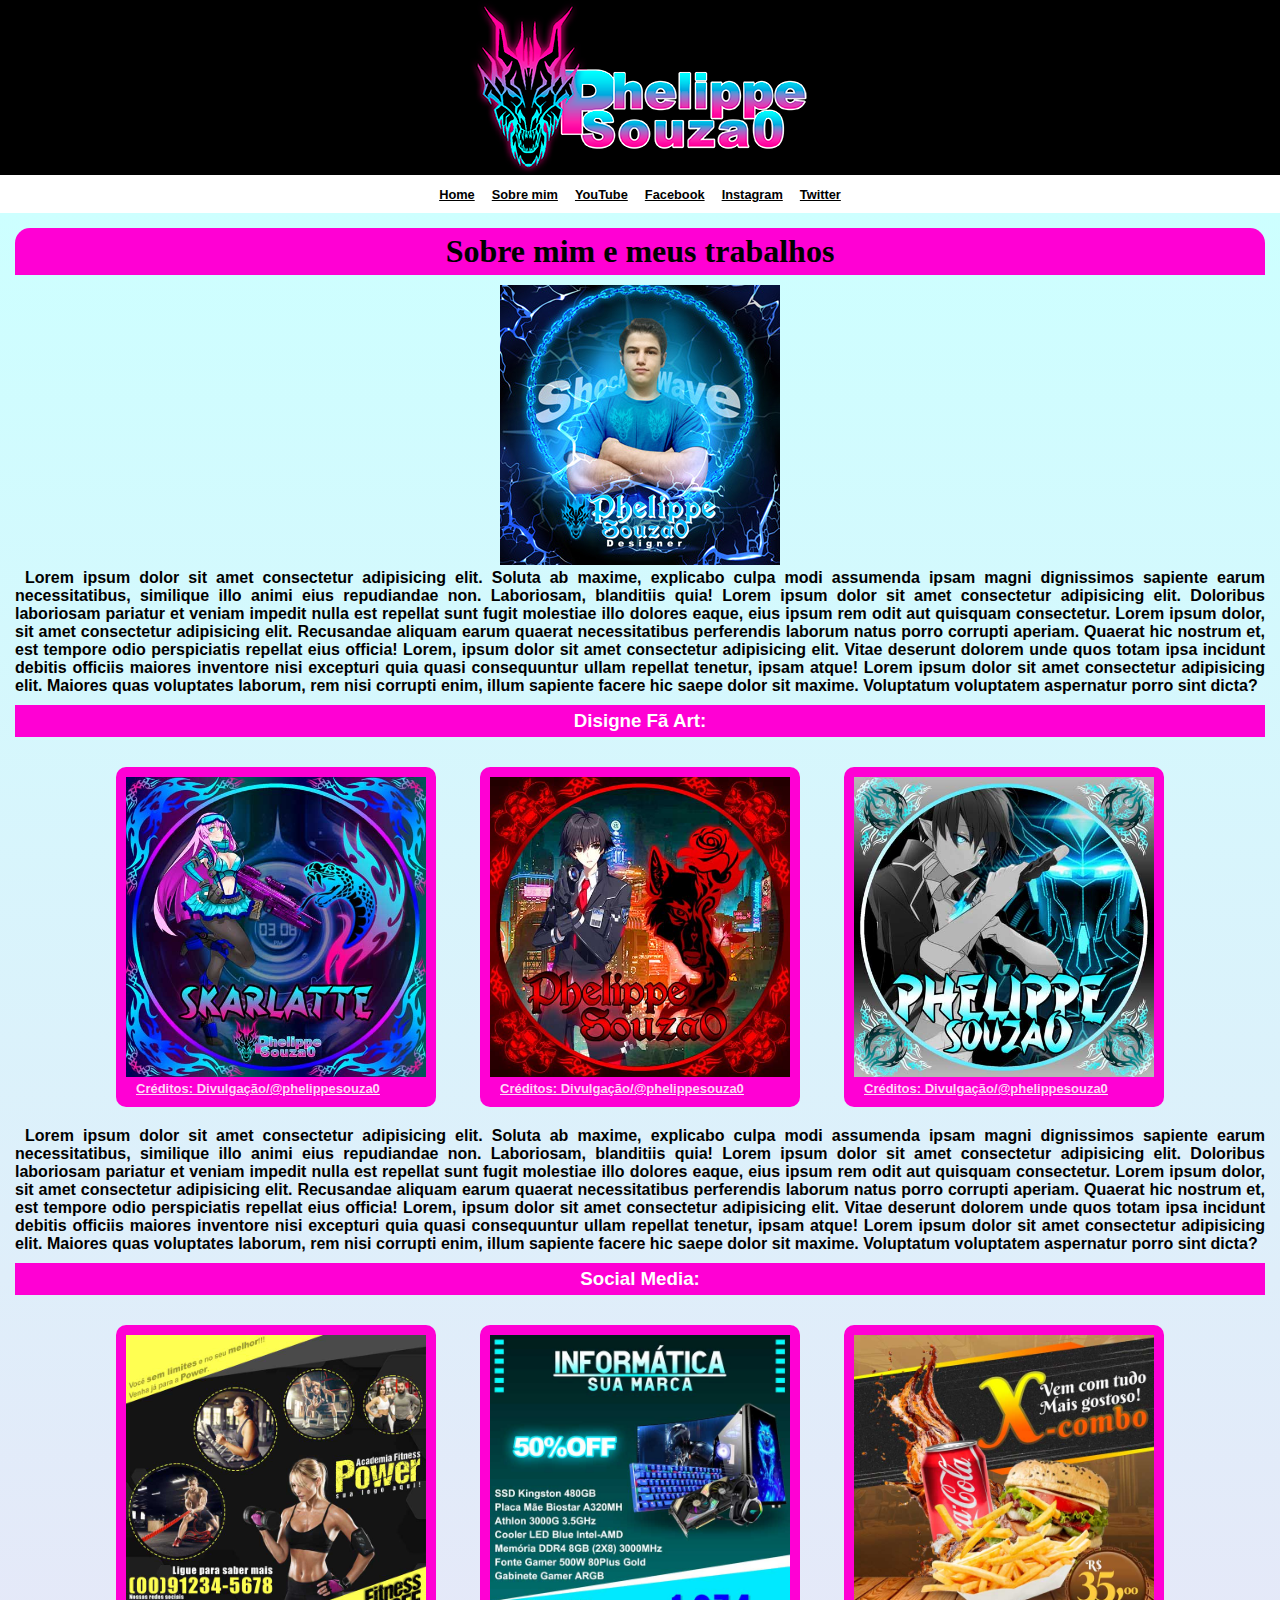
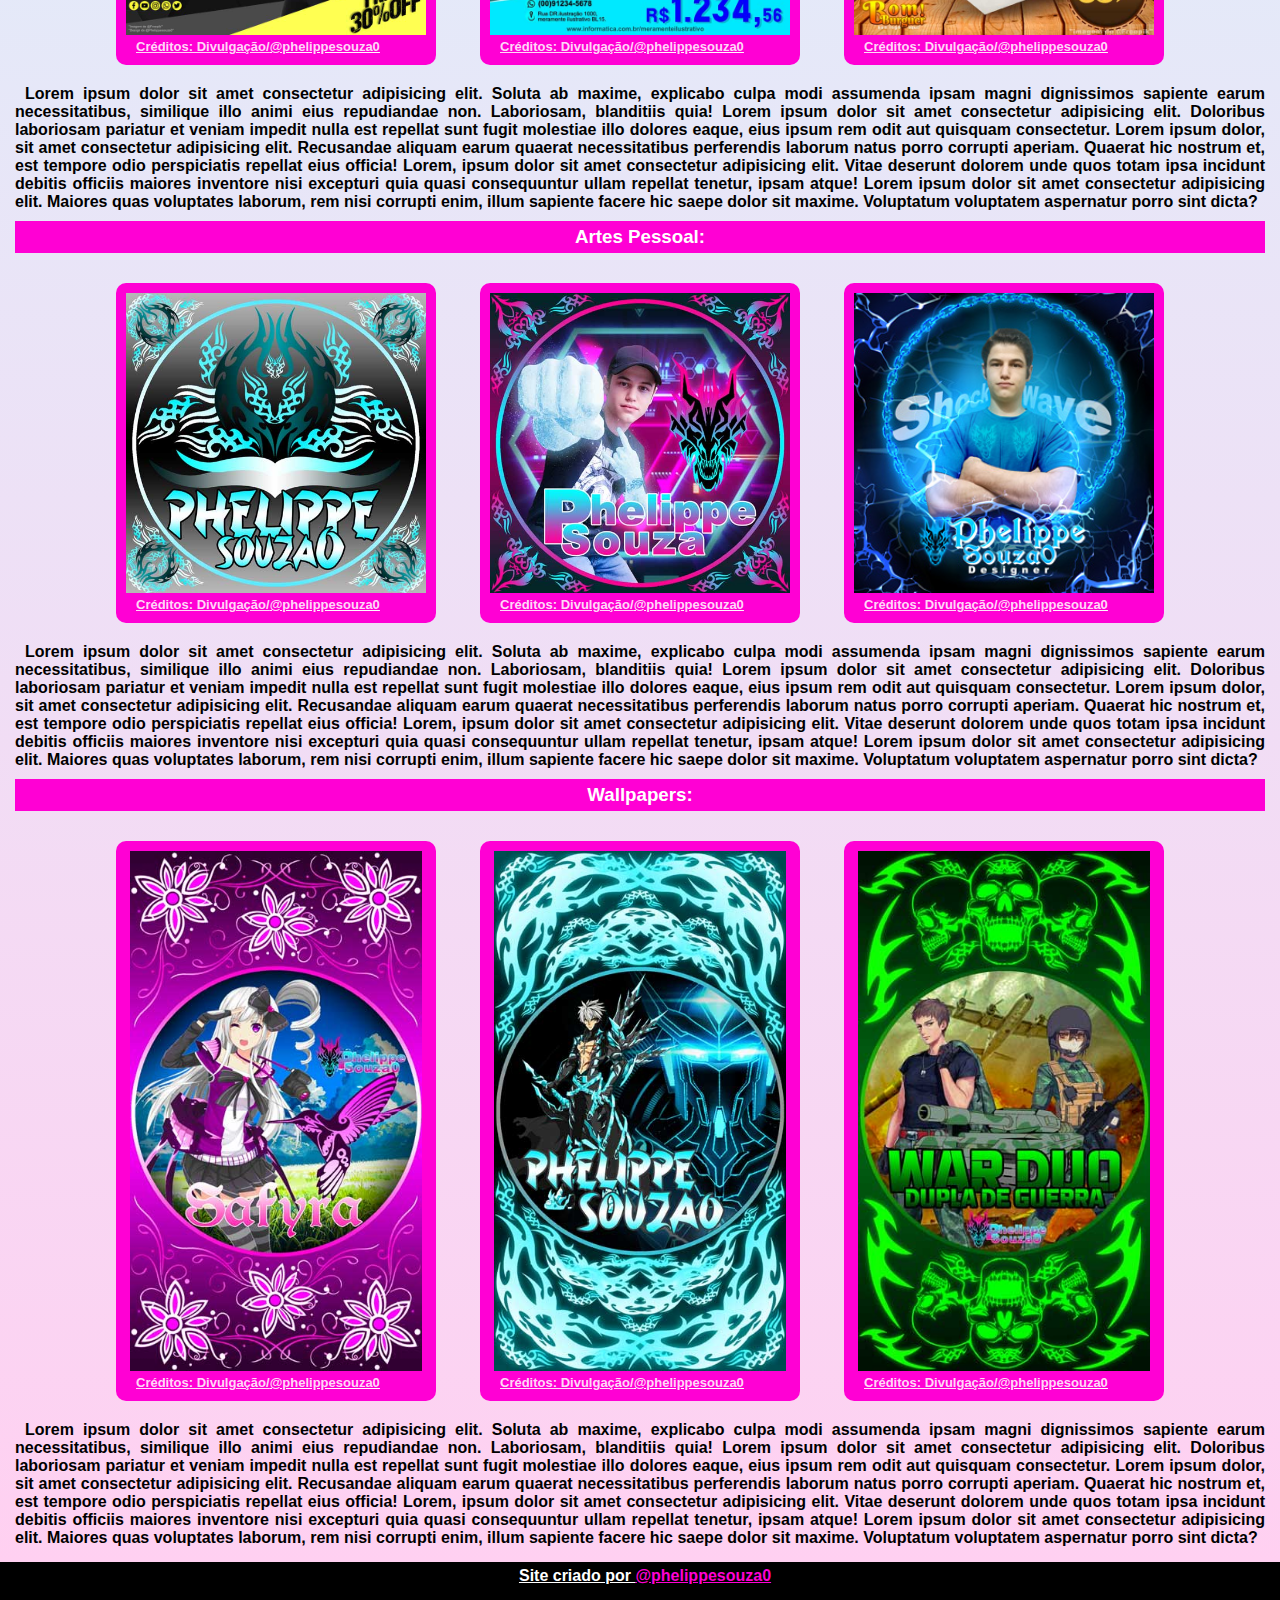
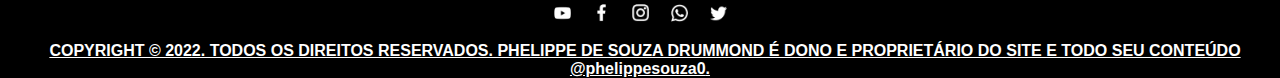
<file: pag003sobremim.html>
<!DOCTYPE html>
<html lang="pt-br">
<head>
    <meta charset="UTF-8">
    <meta http-equiv="X-UA-Compatible" content="IE=edge">
    <meta name="viewport" content="width=device-width, initial-scale=1.0">
    <title>Sobre mim</title>
    <link rel="shortcut icon" href="img/Favicon logo phelippesouza0/favicon.ico" type="image/x-icon">
    <link rel="stylesheet" href="style.css">
</head>
<body>
    <header>
        <img class="logoprincipal" src="img/Logo Phelippe Souza 0 Azul e Rosa resolucao72 300px.png" alt="Logo PhelippeSouza0">
    </header>
    <nav class="navmenu">
        <a href="index.html">Home</a>
        <!--<a href="pag002.html">Segunda página</a>-->
        <a href="pag003sobremim.html">Sobre mim</a>
        <a href="https://www.youtube.com/channel/UC-YxE2BwSWUnOwR_VNrO5Iw" target="_blank" rel="external">YouTube</a>
        <a href="https://www.facebook.com/phelippe.souza.12" target="_blank" rel="external">Facebook</a>
        <a href="https://www.instagram.com/phelippesouza0/" target="_blank" rel="external">Instagram</a>
        <!--<a href="#">Whatsapp</a>-->
        <a href="https://twitter.com/PhelippeSouza1" target="_blank" rel="external">Twitter</a>
    </nav>
    <main>
        <div class="divseparando">
            <h1>Sobre mim e meus trabalhos</h1>
        </div>

<!--
        <table>
            <tr>
                <td> Lorem ipsum dolor sit amet consectetur adipisicing elit. Soluta ab maxime, explicabo culpa modi assumenda ipsam magni dignissimos sapiente earum necessitatibus, similique illo animi eius repudiandae non. Laboriosam, blanditiis quia! Lorem ipsum dolor sit amet consectetur adipisicing elit. Doloribus laboriosam pariatur et veniam impedit nulla est repellat sunt fugit molestiae illo dolores eaque, eius ipsum rem odit aut quisquam consectetur.</td> 

                <td><img src='img/PhelippeSouza0-280-55Kb.jpg'/></td>
              
                <td> Lorem ipsum dolor sit amet consectetur adipisicing elit. Soluta ab maxime, explicabo culpa modi assumenda ipsam magni dignissimos sapiente earum necessitatibus, similique illo animi eius repudiandae non. Laboriosam, blanditiis quia! Lorem ipsum dolor sit amet consectetur adipisicing elit. Doloribus laboriosam pariatur et veniam impedit nulla est repellat sunt fugit molestiae illo dolores eaque, eius ipsum rem odit aut quisquam consectetur.</td> 
            </tr>
           
          </table>
-->
        <div class="divimginicialorganizacao_texto">
            <div class="divimginicial"><img src="img/PhelippeSouza0-280-55Kb.jpg" alt="Imagem de perfil Phelippe Souza 0"></div>
                <p>Lorem ipsum dolor sit amet consectetur adipisicing elit. Soluta ab maxime, explicabo culpa modi assumenda ipsam magni dignissimos sapiente earum necessitatibus, similique illo animi eius repudiandae non. Laboriosam, blanditiis quia! Lorem ipsum dolor sit amet consectetur adipisicing elit. Doloribus laboriosam pariatur et veniam impedit nulla est repellat sunt fugit molestiae illo dolores eaque, eius ipsum rem odit aut quisquam consectetur. Lorem ipsum dolor, sit amet consectetur adipisicing elit. Recusandae aliquam earum quaerat necessitatibus perferendis laborum natus porro corrupti aperiam. Quaerat hic nostrum et, est tempore odio perspiciatis repellat eius officia! Lorem, ipsum dolor sit amet consectetur adipisicing elit. Vitae deserunt dolorem unde quos totam ipsa incidunt debitis officiis maiores inventore nisi excepturi quia quasi consequuntur ullam repellat tenetur, ipsam atque! Lorem ipsum dolor sit amet consectetur adipisicing elit. Maiores quas voluptates laborum, rem nisi corrupti enim, illum sapiente facere hic saepe dolor sit maxime. Voluptatum voluptatem aspernatur porro sint dicta?</p>
        </div>

        <div class="div_divh3">
            <h3 class="divseparando2">Disigne Fã Art:</h3>

            <div class="divh3"><img src="img/designe fa arte/Anime-cobra-e-girl-phelippesouza0.jpg" alt="Anime-cobra-e-girl-phelippesouza0"><p class="creditos">Créditos: Divulgação/<a href="https://www.instagram.com/phelippesouza0/" target="_blank" rel="external">@phelippesouza0</a></p></div>

            <div class="divh3"><img src="img/designe fa arte/Investigador-anime-phelippesouza0.jpg" alt="Investigador-anime-phelippesouza0"><p class="creditos">Créditos: Divulgação/<a href="https://www.instagram.com/phelippesouza0/" target="_blank" rel="external">@phelippesouza0</a></p></div>

            <div class="divh3"><img src="img/designe fa arte/Sad-Boy-cinza-e-azul-samurai-phelippesouza0.jpg" alt="Sad-Boy-cinza-e-azul-samurai-phelippesouza0"><p class="creditos">Créditos: Divulgação/<a href="https://www.instagram.com/phelippesouza0/" target="_blank" rel="external">@phelippesouza0</a></p></div>

            <p>Lorem ipsum dolor sit amet consectetur adipisicing elit. Soluta ab maxime, explicabo culpa modi assumenda ipsam magni dignissimos sapiente earum necessitatibus, similique illo animi eius repudiandae non. Laboriosam, blanditiis quia! Lorem ipsum dolor sit amet consectetur adipisicing elit. Doloribus laboriosam pariatur et veniam impedit nulla est repellat sunt fugit molestiae illo dolores eaque, eius ipsum rem odit aut quisquam consectetur. Lorem ipsum dolor, sit amet consectetur adipisicing elit. Recusandae aliquam earum quaerat necessitatibus perferendis laborum natus porro corrupti aperiam. Quaerat hic nostrum et, est tempore odio perspiciatis repellat eius officia! Lorem, ipsum dolor sit amet consectetur adipisicing elit. Vitae deserunt dolorem unde quos totam ipsa incidunt debitis officiis maiores inventore nisi excepturi quia quasi consequuntur ullam repellat tenetur, ipsam atque! Lorem ipsum dolor sit amet consectetur adipisicing elit. Maiores quas voluptates laborum, rem nisi corrupti enim, illum sapiente facere hic saepe dolor sit maxime. Voluptatum voluptatem aspernatur porro sint dicta?</p>
        
            <h3 class="divseparando2">Social Media:</h3>

            <div class="divh3"><img src="img/social media/Academia-PhelippeSouza0.jpg" alt="Academia-PhelippeSouza0"><p class="creditos">Créditos: Divulgação/<a href="https://www.instagram.com/phelippesouza0/" target="_blank" rel="external">@phelippesouza0</a></p></div>

            <div class="divh3"><img src="img/social media/informatica-sua-marca-phelippesouza0.jpg" alt="informatica-sua-marca-phelippesouza0"><p class="creditos">Créditos: Divulgação/<a href="https://www.instagram.com/phelippesouza0/" target="_blank" rel="external">@phelippesouza0</a></p></div>

            <div class="divh3"><img src="img/social media/BomBurguer-phelippesouza0.jpg" alt="BomBurguer-phelippesouza0"><p class="creditos">Créditos: Divulgação/<a href="https://www.instagram.com/phelippesouza0/" target="_blank" rel="external">@phelippesouza0</a></p></div>

            <p>Lorem ipsum dolor sit amet consectetur adipisicing elit. Soluta ab maxime, explicabo culpa modi assumenda ipsam magni dignissimos sapiente earum necessitatibus, similique illo animi eius repudiandae non. Laboriosam, blanditiis quia! Lorem ipsum dolor sit amet consectetur adipisicing elit. Doloribus laboriosam pariatur et veniam impedit nulla est repellat sunt fugit molestiae illo dolores eaque, eius ipsum rem odit aut quisquam consectetur. Lorem ipsum dolor, sit amet consectetur adipisicing elit. Recusandae aliquam earum quaerat necessitatibus perferendis laborum natus porro corrupti aperiam. Quaerat hic nostrum et, est tempore odio perspiciatis repellat eius officia! Lorem, ipsum dolor sit amet consectetur adipisicing elit. Vitae deserunt dolorem unde quos totam ipsa incidunt debitis officiis maiores inventore nisi excepturi quia quasi consequuntur ullam repellat tenetur, ipsam atque! Lorem ipsum dolor sit amet consectetur adipisicing elit. Maiores quas voluptates laborum, rem nisi corrupti enim, illum sapiente facere hic saepe dolor sit maxime. Voluptatum voluptatem aspernatur porro sint dicta?</p>

            <h3 class="divseparando2">Artes Pessoal:</h3>

            <div class="divh3"><img src="img/arte pessoal/phelippesouza0-foto-de-perfil-logo-basica.jpg" alt="phelippesouza0-foto-de-perfil-logo-basica"><p class="creditos">Créditos: Divulgação/<a href="https://www.instagram.com/phelippesouza0/" target="_blank" rel="external">@phelippesouza0</a></p></div>

            <div class="divh3"><img src="img/arte pessoal/phelippesouza0-foto-rosa-perfil.jpg" alt="phelippesouza0-foto-rosa-perfi"><p class="creditos">Créditos: Divulgação/<a href="https://www.instagram.com/phelippesouza0/" target="_blank" rel="external">@phelippesouza0</a></p></div>

            <div class="divh3"><img src="img/arte pessoal/PhelippeSouza0-280-55Kb.jpg" alt="PhelippeSouza0-280-55Kb"><p class="creditos">Créditos: Divulgação/<a href="https://www.instagram.com/phelippesouza0/" target="_blank" rel="external">@phelippesouza0</a></p></div>

            <p>Lorem ipsum dolor sit amet consectetur adipisicing elit. Soluta ab maxime, explicabo culpa modi assumenda ipsam magni dignissimos sapiente earum necessitatibus, similique illo animi eius repudiandae non. Laboriosam, blanditiis quia! Lorem ipsum dolor sit amet consectetur adipisicing elit. Doloribus laboriosam pariatur et veniam impedit nulla est repellat sunt fugit molestiae illo dolores eaque, eius ipsum rem odit aut quisquam consectetur. Lorem ipsum dolor, sit amet consectetur adipisicing elit. Recusandae aliquam earum quaerat necessitatibus perferendis laborum natus porro corrupti aperiam. Quaerat hic nostrum et, est tempore odio perspiciatis repellat eius officia! Lorem, ipsum dolor sit amet consectetur adipisicing elit. Vitae deserunt dolorem unde quos totam ipsa incidunt debitis officiis maiores inventore nisi excepturi quia quasi consequuntur ullam repellat tenetur, ipsam atque! Lorem ipsum dolor sit amet consectetur adipisicing elit. Maiores quas voluptates laborum, rem nisi corrupti enim, illum sapiente facere hic saepe dolor sit maxime. Voluptatum voluptatem aspernatur porro sint dicta?</p>

            <h3 class="divseparando2">Wallpapers:</h3>

            <div class="divh4"><img src="img/wallpaper/e-girl-beija-flor-fotografia-phelippesouza0.jpg" alt="e-girl-beija-flor-fotografia-phelippesouza0"><p class="creditos">Créditos: Divulgação/<a href="https://www.instagram.com/phelippesouza0/" target="_blank" rel="external">@phelippesouza0</a></p></div>

            <div class="divh4"><img src="img/wallpaper/Samurai-blue-phelippesouza0.jpg" alt="Samurai-blue-phelippesouza0"><p class="creditos">Créditos: Divulgação/<a href="https://www.instagram.com/phelippesouza0/" target="_blank" rel="external">@phelippesouza0</a></p></div>

            <div class="divh4"><img src="img/wallpaper/war-dou-dupla-de-guerra-designer-phelippesouza0.jpg" alt="war-dou-dupla-de-guerra-designer-phelippesouza0"><p class="creditos">Créditos: Divulgação/<a href="https://www.instagram.com/phelippesouza0/" target="_blank" rel="external">@phelippesouza0</a></p></div>

            <p>Lorem ipsum dolor sit amet consectetur adipisicing elit. Soluta ab maxime, explicabo culpa modi assumenda ipsam magni dignissimos sapiente earum necessitatibus, similique illo animi eius repudiandae non. Laboriosam, blanditiis quia! Lorem ipsum dolor sit amet consectetur adipisicing elit. Doloribus laboriosam pariatur et veniam impedit nulla est repellat sunt fugit molestiae illo dolores eaque, eius ipsum rem odit aut quisquam consectetur. Lorem ipsum dolor, sit amet consectetur adipisicing elit. Recusandae aliquam earum quaerat necessitatibus perferendis laborum natus porro corrupti aperiam. Quaerat hic nostrum et, est tempore odio perspiciatis repellat eius officia! Lorem, ipsum dolor sit amet consectetur adipisicing elit. Vitae deserunt dolorem unde quos totam ipsa incidunt debitis officiis maiores inventore nisi excepturi quia quasi consequuntur ullam repellat tenetur, ipsam atque! Lorem ipsum dolor sit amet consectetur adipisicing elit. Maiores quas voluptates laborum, rem nisi corrupti enim, illum sapiente facere hic saepe dolor sit maxime. Voluptatum voluptatem aspernatur porro sint dicta?</p>
        </div>
    </main>
    <footer>
        <p>Site criado por <a href="https://www.instagram.com/phelippesouza0/" target="_blank" rel="external">@phelippesouza0</a></p>
        <nav class="navredessociais">
            <div><a href="https://www.youtube.com/channel/UC-YxE2BwSWUnOwR_VNrO5Iw" target="_blank" rel="external"><img src="img/redes sociais/Youtube.png" alt=""></a></div>
            <div><a href="https://www.facebook.com/phelippe.souza.12" target="_blank" rel="external"><img src="img/redes sociais/Facebook.png" alt=""></a></div>
            <div><a href="https://www.instagram.com/phelippesouza0/" target="_blank" rel="external"><img src="img/redes sociais/Instagram.png" alt=""></a></div>
            <div><a href="#"><img src="img/redes sociais/Whatsaap.png" alt=""></a></div>
            <div><a href="https://twitter.com/PhelippeSouza1" target="_blank" rel="external"><img src="img/redes sociais/Twitter.png" alt=""></a></div>
        </nav>
        
    </footer>
    <div class="divcopyright">
        <p class="divcopyright_p">COPYRIGHT © 2022. TODOS OS DIREITOS RESERVADOS. PHELIPPE DE SOUZA DRUMMOND É DONO E PROPRIETÁRIO DO SITE E TODO SEU CONTEÚDO <a href="https://www.instagram.com/phelippesouza0/" target="_blank" rel="external">@phelippesouza0</a>.</p>
    </div>
</body>
</html>
</file>
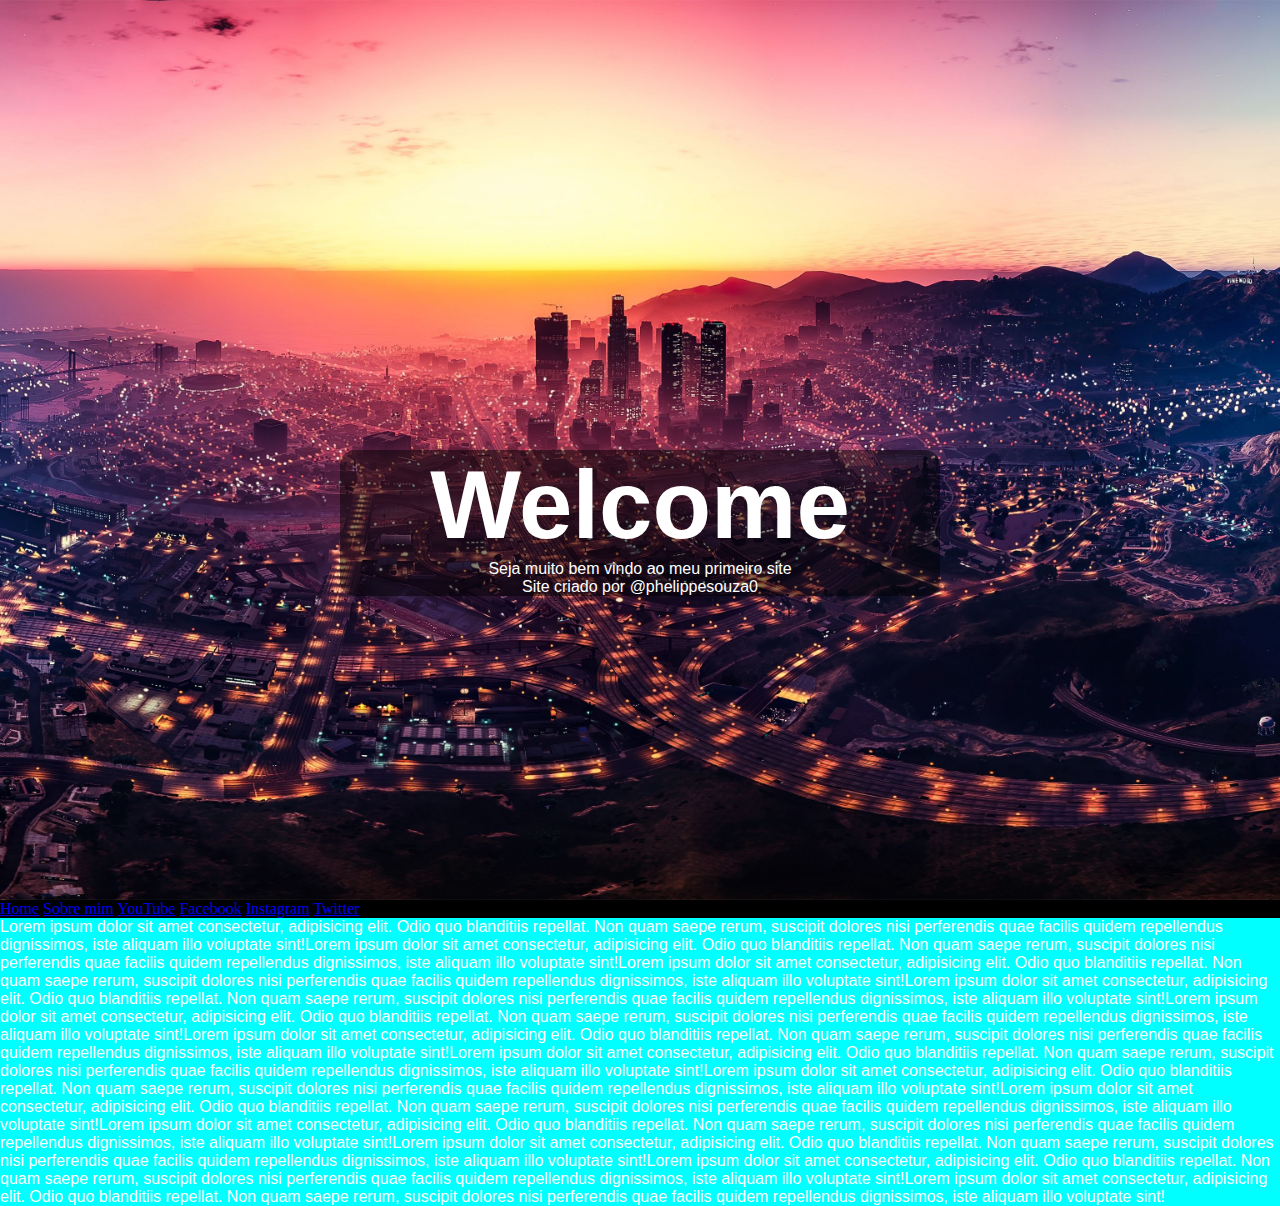
<file: pag004download.html>
<!DOCTYPE html>
<html lang="pt-br">
<head>
    <meta charset="UTF-8">
    <meta http-equiv="X-UA-Compatible" content="IE=edge">
    <meta name="viewport" content="width=device-width, initial-scale=1.0">
    <title>new pag</title>
</head>
<style>
    *{
        padding: 0px;
        margin: 0px;
    }
    header{
        background-color: black;
    }
    body{
        background-color: aqua;
    }
    #Tela_Welcome{
        background-image: url(img/Background/CityCena.jpg);
        background-repeat: no-repeat;
        background-attachment: fixed;
        background-position: center center;
        background-size: cover;
        width: 100%;
        height: 100vh;
        text-align: center;
    }
    #Tela_Welcome_texto{
        background-color: rgba(0, 0, 0, 0.473);
        width: 600px;
        margin: auto;
        position: relative;
        top: 50%;
        border-radius: 15px;
    }
    h1, p{
        color: white;
        font-family: Arial, Helvetica, sans-serif;
    }
    h1{
        font-size: 6em;
    }
</style>
<body>
    <header>
        <section id="Tela_Welcome">
            <div id="Tela_Welcome_texto">
                <h1>Welcome</h1>
                <p>Seja muito bem vindo ao meu primeiro site</p>
                <p>Site criado por @phelippesouza0</p>
            </div>
        </section>
        <nav>
            <a href="index.html">Home</a>
            <a href="pag002sobremim.html">Sobre mim</a>
            <a href="https://www.youtube.com/channel/UC-YxE2BwSWUnOwR_VNrO5Iw" target="_blank" rel="external">YouTube</a>
            <a href="https://www.facebook.com/phelippe.souza.12" target="_blank" rel="external">Facebook</a>
            <a href="https://www.instagram.com/phelippesouza0/" target="_blank" rel="external">Instagram</a>
            <a href="https://twitter.com/PhelippeSouza1" target="_blank" rel="external">Twitter</a>
        </nav>
    </header>
    <main>
        <p>Lorem ipsum dolor sit amet consectetur, adipisicing elit. Odio quo blanditiis repellat. Non quam saepe rerum, suscipit dolores nisi perferendis quae facilis quidem repellendus dignissimos, iste aliquam illo voluptate sint!Lorem ipsum dolor sit amet consectetur, adipisicing elit. Odio quo blanditiis repellat. Non quam saepe rerum, suscipit dolores nisi perferendis quae facilis quidem repellendus dignissimos, iste aliquam illo voluptate sint!Lorem ipsum dolor sit amet consectetur, adipisicing elit. Odio quo blanditiis repellat. Non quam saepe rerum, suscipit dolores nisi perferendis quae facilis quidem repellendus dignissimos, iste aliquam illo voluptate sint!Lorem ipsum dolor sit amet consectetur, adipisicing elit. Odio quo blanditiis repellat. Non quam saepe rerum, suscipit dolores nisi perferendis quae facilis quidem repellendus dignissimos, iste aliquam illo voluptate sint!Lorem ipsum dolor sit amet consectetur, adipisicing elit. Odio quo blanditiis repellat. Non quam saepe rerum, suscipit dolores nisi perferendis quae facilis quidem repellendus dignissimos, iste aliquam illo voluptate sint!Lorem ipsum dolor sit amet consectetur, adipisicing elit. Odio quo blanditiis repellat. Non quam saepe rerum, suscipit dolores nisi perferendis quae facilis quidem repellendus dignissimos, iste aliquam illo voluptate sint!Lorem ipsum dolor sit amet consectetur, adipisicing elit. Odio quo blanditiis repellat. Non quam saepe rerum, suscipit dolores nisi perferendis quae facilis quidem repellendus dignissimos, iste aliquam illo voluptate sint!Lorem ipsum dolor sit amet consectetur, adipisicing elit. Odio quo blanditiis repellat. Non quam saepe rerum, suscipit dolores nisi perferendis quae facilis quidem repellendus dignissimos, iste aliquam illo voluptate sint!Lorem ipsum dolor sit amet consectetur, adipisicing elit. Odio quo blanditiis repellat. Non quam saepe rerum, suscipit dolores nisi perferendis quae facilis quidem repellendus dignissimos, iste aliquam illo voluptate sint!Lorem ipsum dolor sit amet consectetur, adipisicing elit. Odio quo blanditiis repellat. Non quam saepe rerum, suscipit dolores nisi perferendis quae facilis quidem repellendus dignissimos, iste aliquam illo voluptate sint!Lorem ipsum dolor sit amet consectetur, adipisicing elit. Odio quo blanditiis repellat. Non quam saepe rerum, suscipit dolores nisi perferendis quae facilis quidem repellendus dignissimos, iste aliquam illo voluptate sint!Lorem ipsum dolor sit amet consectetur, adipisicing elit. Odio quo blanditiis repellat. Non quam saepe rerum, suscipit dolores nisi perferendis quae facilis quidem repellendus dignissimos, iste aliquam illo voluptate sint!Lorem ipsum dolor sit amet consectetur, adipisicing elit. Odio quo blanditiis repellat. Non quam saepe rerum, suscipit dolores nisi perferendis quae facilis quidem repellendus dignissimos, iste aliquam illo voluptate sint!</p>
    </main>
    <footer>

    </footer>
    
</body>
</html>
</file>
<file: style.css>
@charset "UTF-8";
*{
    margin: 0px;
    padding: 0px;
}
:root{
    --cor0: #0099ff;
    --cor1: #00ffff;
    --cor2: #0400ff;
    --cor3: #00538a;
    --cor4: #00758a;
    --cor5: #ff00d4;
    --cor6: #ffffff;
    --cor7: #ffffffdc; /**Cor para copyright**/
    --cor8: #000000;
    --fonte-padrao: Arial, Helvetica, sans-serif;
    --fonte-destaque:  'Bebas Neue', cursive;
}
/*
@media screen and (min-width: 769px) {
	header{
        background-image: url(img/2560\ 373\ backgroun\ top\ site.png);
        background-size: cover;
        background-repeat: no-repeat;
        height: 30vh;
        background-color: var(--cor0);
        padding: 0px;
        margin: 0px;
    }
} 

@media screen and (max-width:1000;){
    h1{
        color: var(--cor8);
        text-align: center;
        font-size: 4vw;
    }
    h2{
        font-weight: bold;
        text-align: center;
    }
    h3{
        font-family: var(--fonte-padrao);
        color: var(--cor6);
    }
    p{ 
        text-align: justify;
        font-family: var(--fonte-padrao);
        text-indent: 20px;
        font-weight: 600;
    }
    #Tela_Welcome_texto > p, h2{
        text-indent: 0px;
        text-align: center;
    }
}

*/
h1{
    color: var(--cor8);
    text-align: center;
}
h2{
    font-weight: bold;
    text-align: center;
}
h3{
    font-family: var(--fonte-padrao);
    color: var(--cor6);
}
p{ 
    text-align: justify;
    font-family: var(--fonte-padrao);
    text-indent: 10px;
    font-weight: bold;
}
#Tela_Welcome_texto > p, h2{
    text-indent: 0px;
    text-align: center;
}
#Tela_Welcome{
    background-image: url(img/Background/CityCena.jpg);
    background-repeat: no-repeat;
    background-attachment: fixed;
    background-position: center center;
    background-size: cover;
    width: 100%;
    height: 100vh;
}
#Tela_Welcome_texto{
    padding: 20px;
    max-width: 600px;
    background-color: #ffffffa4;
    text-align: center;
    margin: auto;
    position: relative;
    top: 45%;
    border-radius: 15px;
}
header{
    width: 100%;
    background-color: var(--cor8);
    padding: 0px;
    margin: 0px;
}
.navmenu{
    background-color: var(--cor6);
    font-family: var(--fonte-padrao);
}
nav{
    padding: 10px 10px;
    text-align: center;
}
.navmenu > a{
    color: var(--cor8);
    font-weight: bolder;
    transition-duration: 0.3s;
    padding: 12px 0.5% 14px 0.5%;
    border-radius: 0px 0px 10px 10px;
    font-size: 80%;
    margin: 0px;
}
nav > a:hover{
    font-weight: bolder;
    color: var(--cor5);
    background-color: var(--cor8);
}
.divimginicial{
    display: block;
    text-align: center;
    margin: auto;
}
.divlista{
    margin-top: 10px;
    background-color: aqua;
    border-radius: 20px;
    padding: 10px;
}
.banner{
    display: block;
    background-color: var(--cor5);
    margin: auto;
    padding: 10px;
    border-radius: 15px;
    text-align: center;
}
.banner > img{
    background-color: var(--cor5);
    width: 100%;
    
}
body{ 
    min-height: 100vh;
    background-attachment: fixed; 
    background-color: black;
    width: 100%;
}
.logoprincipal{
    display: block;
    margin-left: auto;
    margin-right: auto;
    height: 30%;
}
main{
    padding: 15px;
    margin: auto;
    background-image:linear-gradient(to bottom, rgb(205, 255, 255), rgb(255, 208, 241) );
}

div.video {
    display: block;
    margin: auto;
    margin-top: 10px;
    background-color: var(--cor5);
    height: 60vh;
    width: 80vw;
    border-radius: 15px;
    padding: 10px;
}
div.video > iframe {
    display: block;
    margin-left: auto;
    margin-right: auto;
    width: 100%;
    height: 100%;
}
footer{
    padding: 5px;
    height: 70px;
    background-color: var(--cor8);
}
footer > p{
    color: var(--cor6);
    text-decoration: underline;
    text-align: center;
    margin: auto;
}
footer > nav > div{
    display: inline-block;
    margin: auto;
    padding: 5px;
    background-color: var(--cor8);
}
footer > nav > div > a > img{
    width: 25px;
}
footer > p > a{
    color: var(--cor5);
}
.divcopyright{
    background-color: var(--cor8);
    margin: auto;
}
.divcopyright_p{
    text-align: center;
    text-decoration: underline;
    color: white;
}
.divcopyright_p > a{
    text-align: center;
    text-decoration: underline;
    color: white;
}
nav > img{
    display: block;
    margin: auto;
}
.div_divh3 {
    text-align: center;
}
.creditos{
    color: var(--cor7);
    text-decoration: underline;
    font-size: small;
}
div > p > a{
    color: var(--cor7);
    text-decoration: underline;
}
.divh3{
    display: inline-block;
    background-color: var(--cor5);
    padding: 10px 10px 30px 10px;
    margin: 20px;
    width: 300px;
    height: 300px;
    border-radius: 10px;
}
.divh4{
    display: inline-block;
    background-color: var(--cor5);
    padding: 10px 10px 30px 10px;
    margin: 20px;
    width: 300px;
    height: 520px;
    border-radius: 10px;
}
.divh3 > img{
    width: 100%;
    height: 100%;
}
.divh4 > img{
    height: 100%;
}
.divaudio{
    text-align: center;
}
.divseparando{
    background-color: var(--cor5);
    padding: 5px;
    width: auto;
    margin: 0px 0px 10px 0px;
    border-radius: 15px 15px 0px 0px;
}
.divseparando2{
    background-color: var(--cor5);
    padding: 5px;
    margin: 10px 0px 10px 0px;
    text-align: center;
}
.navredessociais{
    width: 60%;
    padding: 0px;
    margin:  10px auto 0px auto ;
}
.criando_parallax{
    background-image: url(img/Background/093f51f6e8305579af89183d4095cb35.jpg);
    background-position: center center;
    background-repeat: no-repeat;
    background-size: cover;
    background-attachment: fixed;
    color: #ff00d400;
    padding-top: 300px;
    padding-bottom: 300px;
    text-align: center;
}
.criando_parallax > section{
    background-color: #00538a00;
    height: 30px;
}
.criando_parallax > p{
    color: var(--cor5);
    text-align: center;
    font-family: var(--fonte-padrao);
    font-size: xx-large;
    background-color: rgba(255, 255, 255, 0.829);
    width: 55%;
    border-radius: 15px;
}
table{
    width: 90%;
    height: 400px;
    border-collapse: collapse;
    margin: 20px auto 20px auto;
}
td, tr{
    color: black;
    border: 4px solid var(--cor5);
    background-color: var(--cor6);
    padding: 4px;
    text-align: center;
    vertical-align: middle;
    font-size: xx-large;
}
tr{
    background-color: var(--cor4);
    color: var(--cor5);
}
</file>
